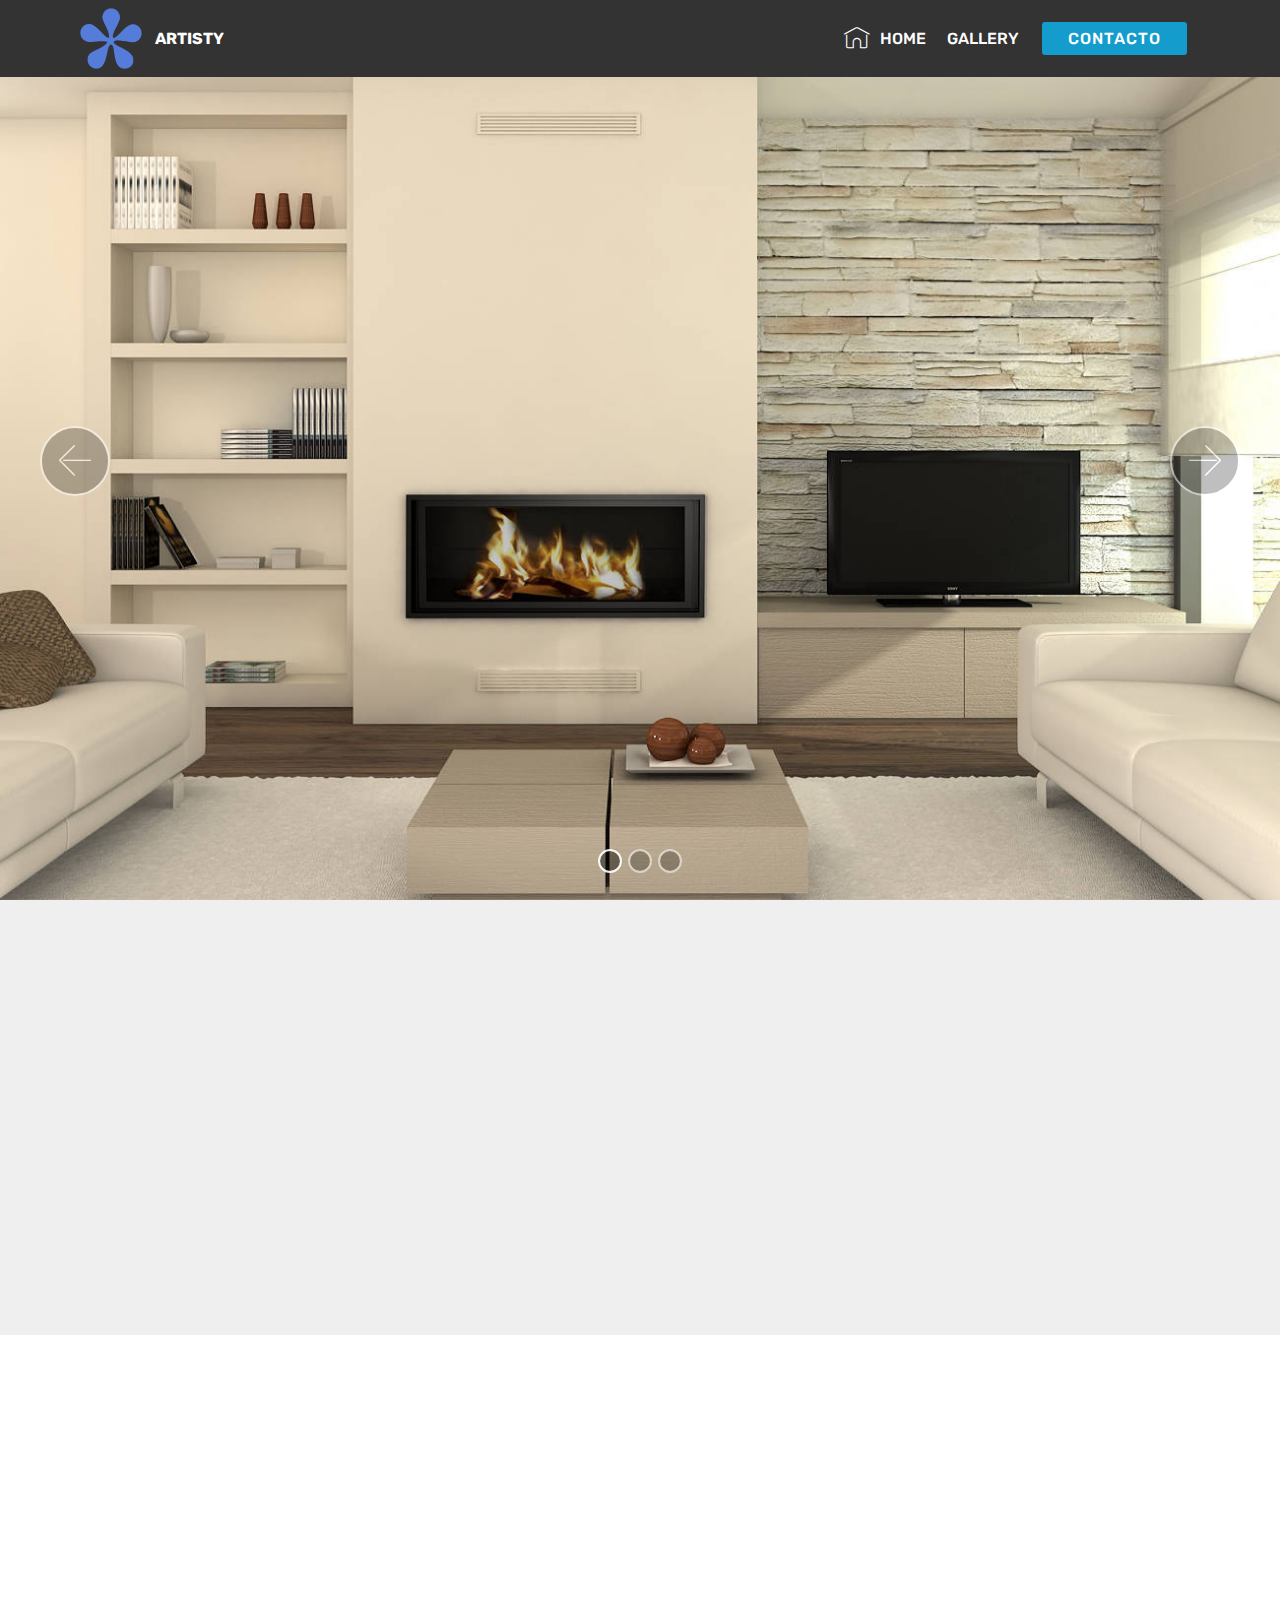
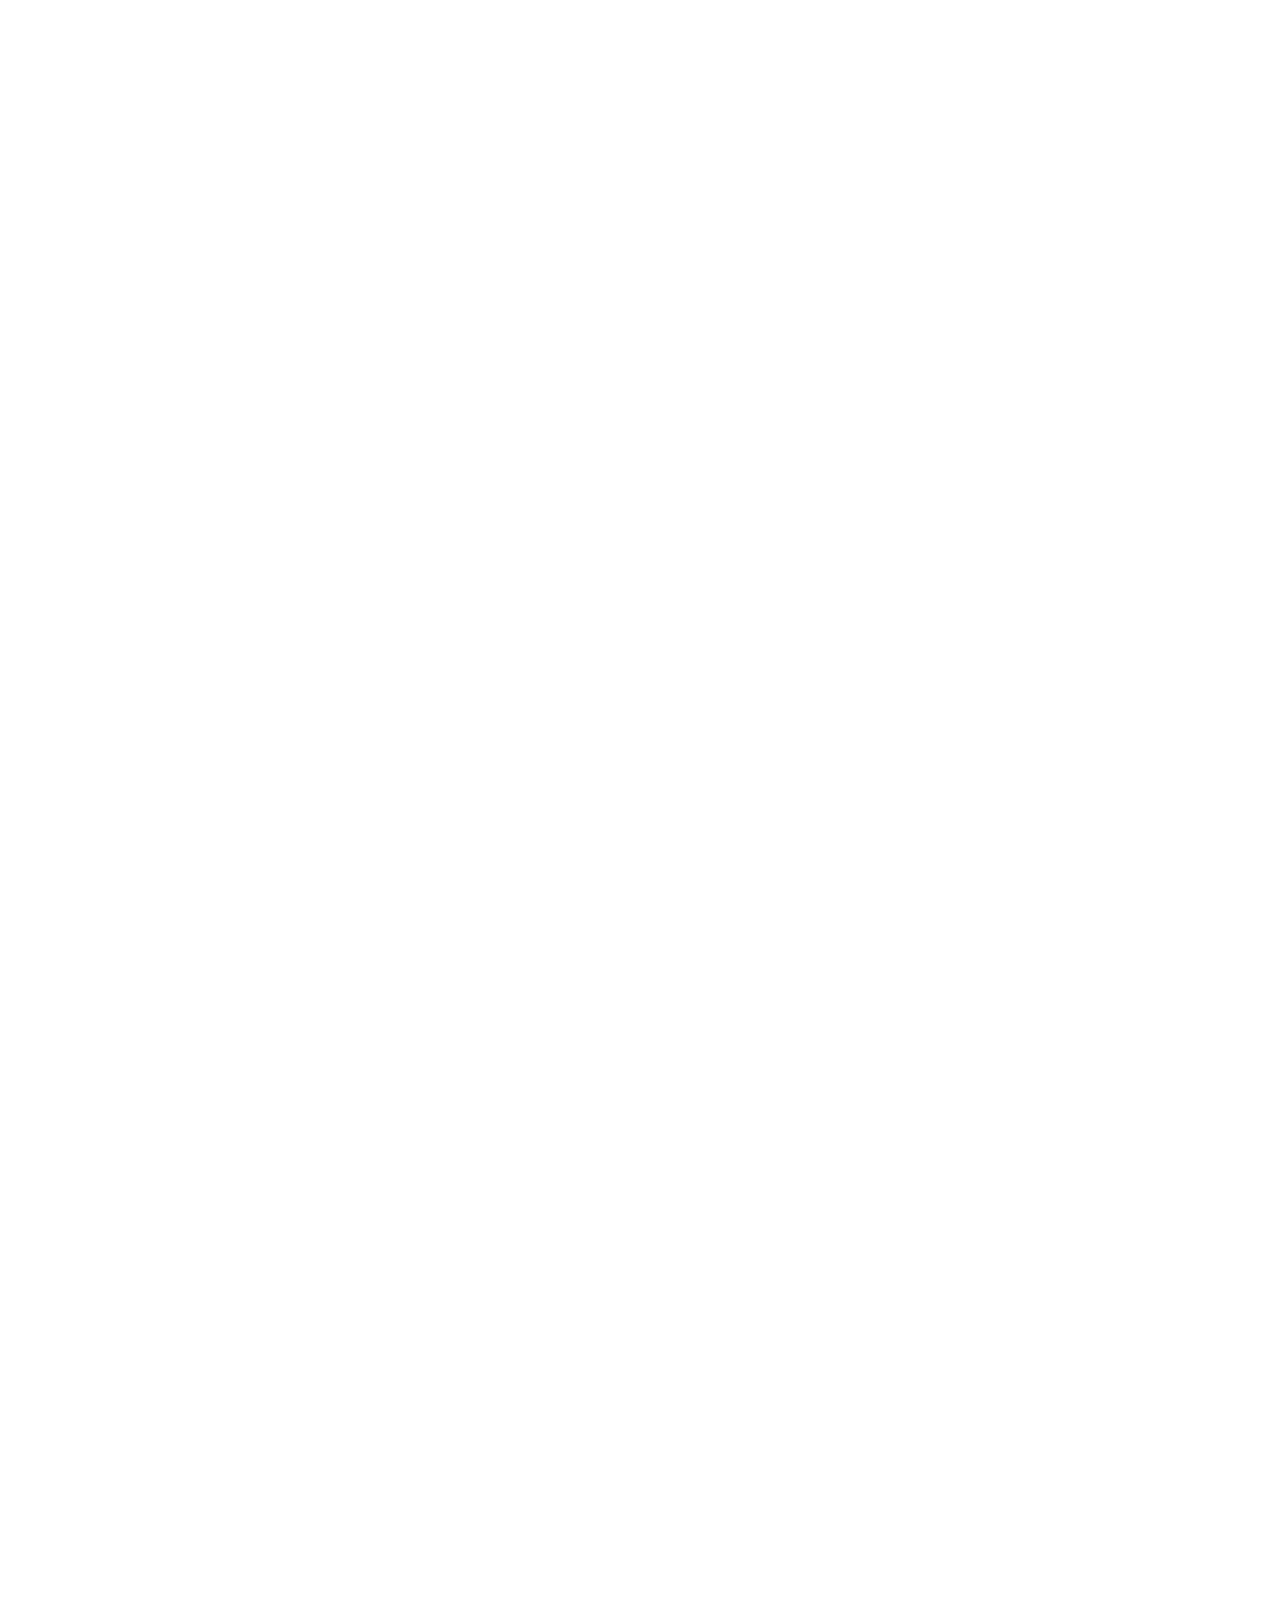
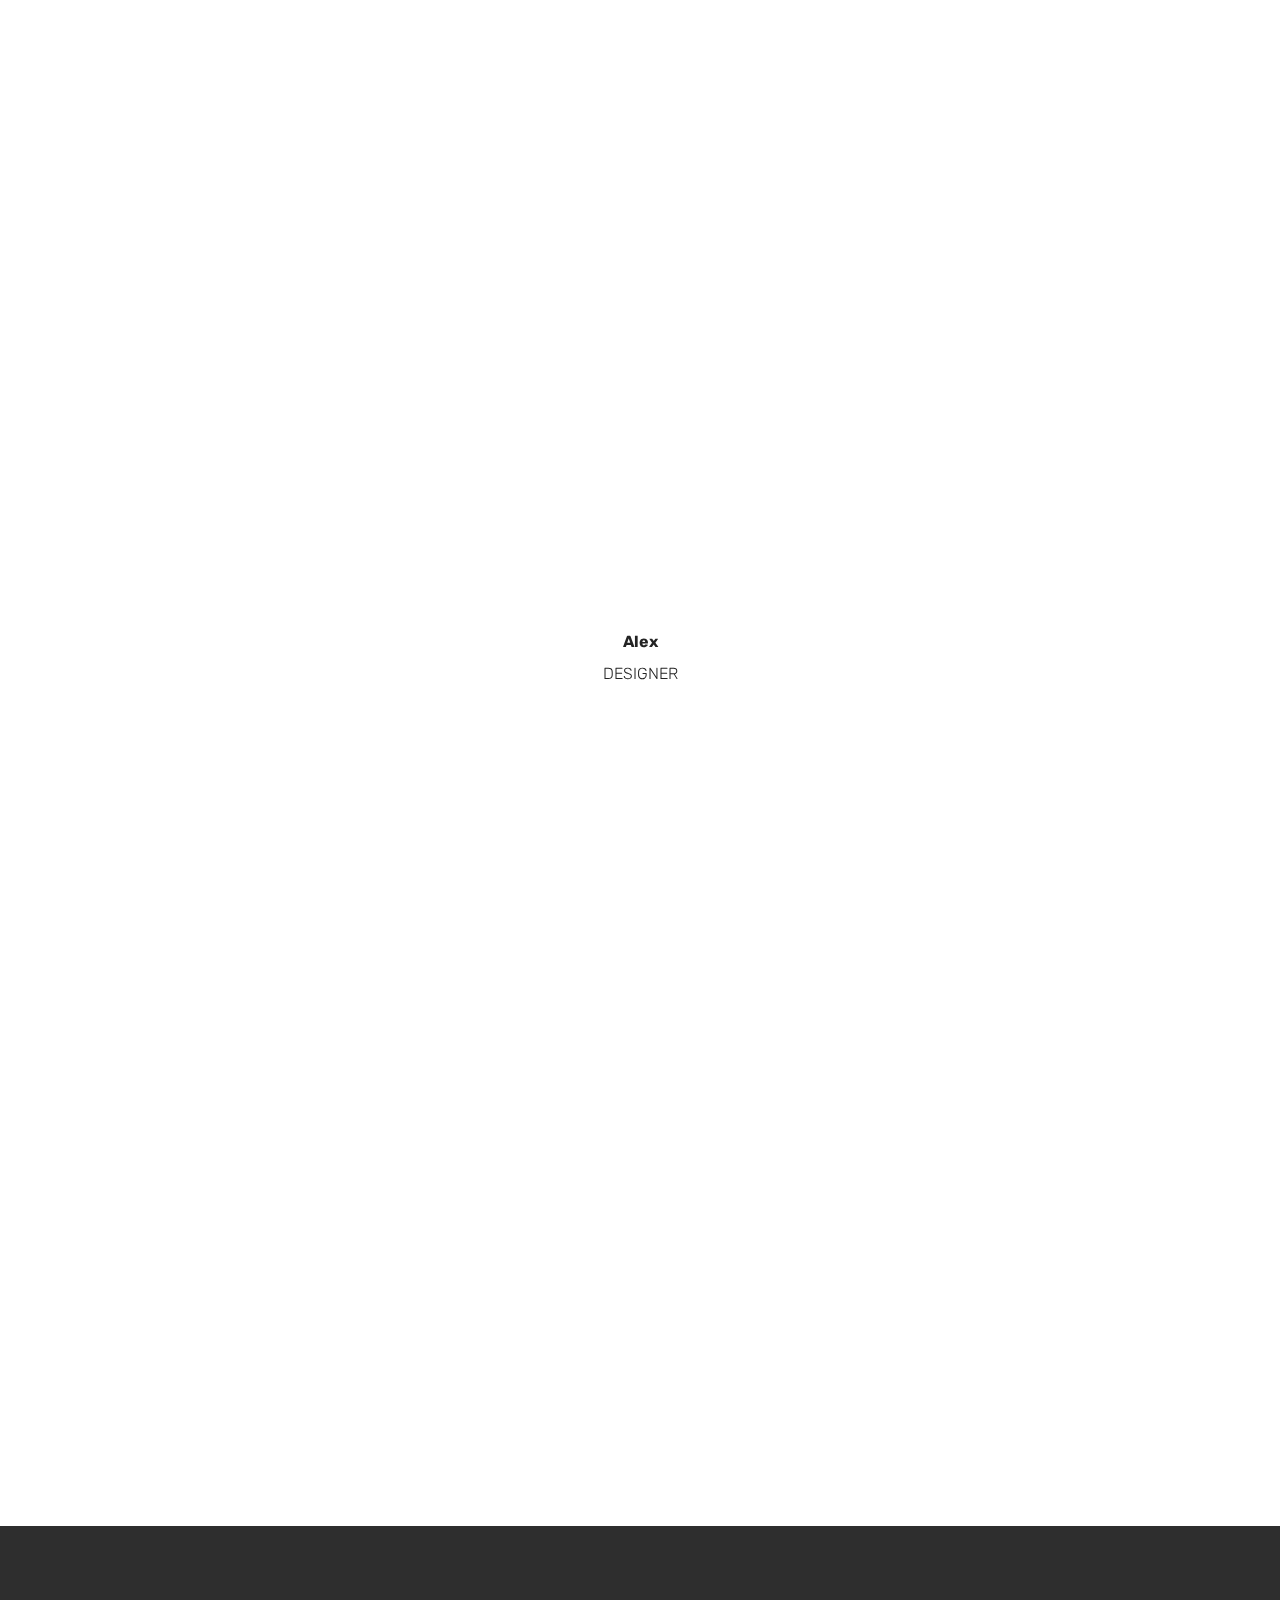
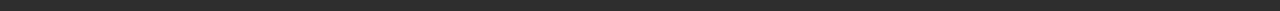
<file: index.html>
<!DOCTYPE html>
<html  >
<head>
  <!-- Site made with Mobirise Website Builder v4.9.7, https://mobirise.com -->
  <meta charset="UTF-8">
  <meta http-equiv="X-UA-Compatible" content="IE=edge">
  <meta name="generator" content="Mobirise v4.9.7, mobirise.com">
  <meta name="viewport" content="width=device-width, initial-scale=1, minimum-scale=1">
  <link rel="shortcut icon" href="assets/images/logo-artisty-122x119.png" type="image/x-icon">
  <meta name="description" content="">
  
  <title>ARTISTY</title>
  <link rel="stylesheet" href="assets/web/assets/mobirise-icons/mobirise-icons.css">
  <link rel="stylesheet" href="assets/tether/tether.min.css">
  <link rel="stylesheet" href="assets/bootstrap/css/bootstrap.min.css">
  <link rel="stylesheet" href="assets/bootstrap/css/bootstrap-grid.min.css">
  <link rel="stylesheet" href="assets/bootstrap/css/bootstrap-reboot.min.css">
  <link rel="stylesheet" href="assets/animatecss/animate.min.css">
  <link rel="stylesheet" href="assets/dropdown/css/style.css">
  <link rel="stylesheet" href="assets/theme/css/style.css">
  <link rel="stylesheet" href="assets/mobirise/css/mbr-additional.css" type="text/css">
  
  
  
</head>
<body>
  <section class="menu cid-rnaCcuMLem" once="menu" id="menu1-9">

    

    <nav class="navbar navbar-expand beta-menu navbar-dropdown align-items-center navbar-fixed-top navbar-toggleable-sm">
        <button class="navbar-toggler navbar-toggler-right" type="button" data-toggle="collapse" data-target="#navbarSupportedContent" aria-controls="navbarSupportedContent" aria-expanded="false" aria-label="Toggle navigation">
            <div class="hamburger">
                <span></span>
                <span></span>
                <span></span>
                <span></span>
            </div>
        </button>
        <div class="menu-logo">
            <div class="navbar-brand">
                <span class="navbar-logo">
                    <a href="index.html">
                         <img src="assets/images/logo-artisty-122x119.png" alt="Mobirise" title="" style="height: 3.8rem;">
                    </a>
                </span>
                <span class="navbar-caption-wrap"><a class="navbar-caption text-white display-4" href="index.html">
                        ARTISTY</a></span>
            </div>
        </div>
        <div class="collapse navbar-collapse" id="navbarSupportedContent">
            <ul class="navbar-nav nav-dropdown" data-app-modern-menu="true"><li class="nav-item">
                    <a class="nav-link link text-white display-4" href="index.html">
                        <span class="mbri-home mbr-iconfont mbr-iconfont-btn"></span>
                        HOME</a>
                </li>
                <li class="nav-item">
                    <a class="nav-link link text-white display-4" href="page1.html">
                        
                        GALLERY</a>
                </li></ul>
            <div class="navbar-buttons mbr-section-btn"><a class="btn btn-sm btn-primary display-4" href="index.html#form1-r">
                    
                    CONTACTO</a></div>
        </div>
    </nav>
</section>

<section class="engine"><a href="https://mobirise.info/n">simple website templates</a></section><section class="carousel slide cid-rnaHxyfBcE" data-interval="false" id="slider1-d">

    

    <div class="full-screen"><div class="mbr-slider slide carousel" data-pause="true" data-keyboard="false" data-ride="carousel" data-interval="4000"><ol class="carousel-indicators"><li data-app-prevent-settings="" data-target="#slider1-d" class=" active" data-slide-to="0"></li><li data-app-prevent-settings="" data-target="#slider1-d" data-slide-to="1"></li><li data-app-prevent-settings="" data-target="#slider1-d" data-slide-to="2"></li></ol><div class="carousel-inner" role="listbox"><div class="carousel-item slider-fullscreen-image active" data-bg-video-slide="false" style="background-image: url(assets/images/chimeneas-barcelona-chimeneas-pio21-1300x1100.jpg);"><div class="container container-slide"><div class="image_wrapper"><img src="assets/images/chimeneas-barcelona-chimeneas-pio21-1300x1100.jpg"><div class="carousel-caption justify-content-center"><div class="col-10 align-center"></div></div></div></div></div><div class="carousel-item slider-fullscreen-image" data-bg-video-slide="false" style="background-image: url(assets/images/sofa-de-color-gris-para-el-salon-1-xxxx80-1800x1183.jpg);"><div class="container container-slide"><div class="image_wrapper"><img src="assets/images/sofa-de-color-gris-para-el-salon-1-xxxx80-1800x1183.jpg"><div class="carousel-caption justify-content-center"><div class="col-10 align-center"></div></div></div></div></div><div class="carousel-item slider-fullscreen-image" data-bg-video-slide="false" style="background-image: url(assets/images/couch-1835923-1920-1-1920x1152.jpg);"><div class="container container-slide"><div class="image_wrapper"><img src="assets/images/couch-1835923-1920-1-1920x1152.jpg"><div class="carousel-caption justify-content-center"><div class="col-10 align-center"></div></div></div></div></div></div><a data-app-prevent-settings="" class="carousel-control carousel-control-prev" role="button" data-slide="prev" href="#slider1-d"><span aria-hidden="true" class="mbri-left mbr-iconfont"></span><span class="sr-only">Previous</span></a><a data-app-prevent-settings="" class="carousel-control carousel-control-next" role="button" data-slide="next" href="#slider1-d"><span aria-hidden="true" class="mbri-right mbr-iconfont"></span><span class="sr-only">Next</span></a></div></div>

</section>

<section class="header1 cid-rnaM8jbDwI" id="header16-e">

    

    

    <div class="container">
        <div class="row justify-content-md-center">
            <div class="col-md-10 align-center">
                <h1 class="mbr-section-title mbr-bold pb-3 mbr-fonts-style display-2">
                    POSTERS 30x40 cm.</h1>
                
                <p class="mbr-text pb-3 mbr-fonts-style display-5">
                    Full width intro with adjustable height, background image and a color overlay. Click any text to edit or style it.
                </p>
                <div class="mbr-section-btn"><a class="btn btn-md btn-black-outline display-4" href="index.html">LEARN MORE</a></div>
            </div>
        </div>
    </div>

</section>

<section class="features3 cid-rnbMYOqUmL" id="features3-15">

    

    
    <div class="container">
        <div class="media-container-row">
            <div class="card p-3 col-12 col-md-6 col-lg-4">
                <div class="card-wrapper">
                    <div class="card-img">
                        <a href="https://2.bp.blogspot.com/-TIMnz8mhAEo/XK8ZeHH8LLI/AAAAAAAAAAM/qOa3FDIPz0ozYC8ix27kS3-fsdWC4StIgCLcBGAs/s1600/info.png"><img src="assets/images/11-676x891.jpg" alt="Artisty" title=""></a>
                    </div>
                    <div class="card-box">
                        <h4 class="card-title mbr-fonts-style display-7">
                            Abstract - 31</h4>
                        <p class="mbr-text mbr-fonts-style display-7">Poster 30x40 cm.<br>Marco no incluido.<br>9,95 €
                        </p>
                    </div>
                    <div class="mbr-section-btn text-center"><a href="page2.html" class="btn btn-primary display-4">
                            COMPRAR</a></div>
                </div>
            </div>

            <div class="card p-3 col-12 col-md-6 col-lg-4">
                <div class="card-wrapper">
                    <div class="card-img">
                        <a href="https://2.bp.blogspot.com/-TIMnz8mhAEo/XK8ZeHH8LLI/AAAAAAAAAAM/qOa3FDIPz0ozYC8ix27kS3-fsdWC4StIgCLcBGAs/s1600/info.png"><img src="assets/images/9-676x891.jpg" alt="Artisty" title=""></a>
                    </div>
                    <div class="card-box">
                        <h4 class="card-title mbr-fonts-style display-7">Abstract - 29</h4>
                        <p class="mbr-text mbr-fonts-style display-7">Poster 30x40 cm.
<br>Marco no incluido.
<br>9,95 €</p>
                    </div>
                    <div class="mbr-section-btn text-center"><a href="page2.html" class="btn btn-primary display-4">
                            COMPRAR</a></div>
                </div>
            </div>

            <div class="card p-3 col-12 col-md-6 col-lg-4">
                <div class="card-wrapper">
                    <div class="card-img">
                        <a href="https://2.bp.blogspot.com/-TIMnz8mhAEo/XK8ZeHH8LLI/AAAAAAAAAAM/qOa3FDIPz0ozYC8ix27kS3-fsdWC4StIgCLcBGAs/s1600/info.png"><img src="assets/images/1-676x891.jpg" alt="Artisty" title=""></a>
                    </div>
                    <div class="card-box">
                        <h4 class="card-title mbr-fonts-style display-7">Abstract - 21</h4>
                        <p class="mbr-text mbr-fonts-style display-7">Poster 30x40 cm.
<br>Marco no incluido.
<br>9,95 €</p>
                    </div>
                    <div class="mbr-section-btn text-center"><a href="page2.html" class="btn btn-primary display-4">
                            COMPRAR</a></div>
                </div>
            </div>

            
        </div>
    </div>
</section>

<section class="cid-rnaVMkfUZ2" id="content15-m">
    
    <div class="container">
            <div class="media-container-row" style="width: 90%;">
                <div class="img-item item1" style="width: 105%;">
                    <div class="img-cont">
                        <div class="mbr-overlay" style="opacity: 0; background-color: rgb(35, 35, 35);"></div>
                        <img src="assets/images/lmt-2029c-2-512x379.jpg" alt="" title="">
                        <div class="img-caption">
                            <p class="mbr-fonts-style align-left mbr-white display-5">
                                Responsive
                            </p>
                        </div>
                    </div>

                </div>
                <div class="img-item">
                    <div class="img-cont">
                        <div class="mbr-overlay" style="opacity: 0; background-color: rgb(35, 35, 35);"></div>
                        <img src="assets/images/plank-sofa-more-with-less-design-magazine-product-1-888x666.jpg" alt="" title="">
                        <div class="img-caption">
                            <p class="mbr-fonts-style align-left mbr-white display-5">
                                Mobile friendly
                            </p>
                        </div>
                    </div>
                </div>
            </div>
    </div>
</section>

<section class="cid-rnaWFpf6rc" id="image1-n">

    

    <figure class="mbr-figure container">
        <div class="image-block" style="width: 90%;">
            <img src="assets/images/muebles-de-salon-modernos-1-1200x764.jpg" width="1400" alt="Mobirise" title="">
            <figcaption class="mbr-figure-caption mbr-figure-caption-over">
                <div class="container pb-5 mbr-white align-center mbr-fonts-style display-5">
                    Create awesome websites!
                </div>
            </figcaption>
        </div>
    </figure>
</section>

<section class="carousel slide testimonials-slider cid-rnaYlNnGVo" data-interval="false" id="testimonials-slider1-p">
    
    

    

    <div class="container text-center">
        <h2 class="pb-5 mbr-fonts-style display-2">
            WHAT OUR FANTASTIC USERS SAY
        </h2>

        <div class="carousel slide" role="listbox" data-pause="true" data-keyboard="false" data-ride="carousel" data-interval="5000">
            <div class="carousel-inner">
                
                
            <div class="carousel-item">
                    <div class="user col-md-8">
                        <div class="user_image">
                            <img src="assets/images/face3.jpg">
                        </div>
                        <div class="user_text pb-3">
                            <p class="mbr-fonts-style display-7">
                                Lorem ipsum dolor sit amet, consectetur adipisicing elit. Vitae nostrum, quos voluptas fugiat blanditiis, temporibus expedita cumque doloribus ea, officiis consequuntur repellat minus ad veritatis? Facere similique accusamus, accusantium sunt!
                            </p>
                        </div>
                        <div class="user_name mbr-bold pb-2 mbr-fonts-style display-7">
                            Alex
                        </div>
                        <div class="user_desk mbr-light mbr-fonts-style display-7">
                            DESIGNER
                        </div>
                    </div>
                </div><div class="carousel-item">
                    <div class="user col-md-8">
                        <div class="user_image">
                            <img src="assets/images/face2.jpg">
                        </div>
                        <div class="user_text pb-3">
                            <p class="mbr-fonts-style display-7">
                                Lorem ipsum dolor sit amet, consectetur adipisicing elit. Vitae nostrum, quos voluptas fugiat blanditiis, temporibus expedita cumque doloribus ea, officiis consequuntur repellat minus ad veritatis? Facere similique accusamus, accusantium sunt!
                            </p>
                        </div>
                        <div class="user_name mbr-bold pb-2 mbr-fonts-style display-7">
                            Linda
                        </div>
                        <div class="user_desk mbr-light mbr-fonts-style display-7">
                            DEVELOPER
                        </div>
                    </div>
                </div></div>

            <div class="carousel-controls">
                <a class="carousel-control-prev" role="button" data-slide="prev">
                  <span aria-hidden="true" class="mbri-arrow-prev mbr-iconfont"></span>
                  <span class="sr-only">Previous</span>
                </a>
                
                <a class="carousel-control-next" role="button" data-slide="next">
                  <span aria-hidden="true" class="mbri-arrow-next mbr-iconfont"></span>
                  <span class="sr-only">Next</span>
                </a>
            </div>
        </div>
    </div>
</section>

<section class="mbr-section form1 cid-rnbmnQB8fM" id="form1-r">

    

    
    <div class="container">
        <div class="row justify-content-center">
            <div class="title col-12 col-lg-8">
                <h2 class="mbr-section-title align-center pb-3 mbr-fonts-style display-2">
                    CONTACT FORM
                </h2>
                <h3 class="mbr-section-subtitle align-center mbr-light pb-3 mbr-fonts-style display-5">
                    Easily add subscribe and contact forms without any server-side integration.
                </h3>
            </div>
        </div>
    </div>
    <div class="container">
        <div class="row justify-content-center">
            <div class="media-container-column col-lg-8" data-form-type="formoid">
                <!---Formbuilder Form--->
                <form action="https://mobirise.com/" method="POST" class="mbr-form form-with-styler" data-form-title="Mobirise Form"><input type="hidden" name="email" data-form-email="true" value="aqnS+IL5GeuDLZD7ml/LNUlny4n3JP9Hl6vunLBNFIk3Xopvp3kLf+q51JNJgKdNV6ghZrvJ4+1NAuNosrea1jW6EyTT9mtZ3ecC2KfpHKsHIu0ylq/3825g064uUf0n">
                    <div class="row row-sm-offset">
                        <div hidden="hidden" data-form-alert="" class="alert alert-success col-12">Thanks for filling out the form!</div>
                        <div hidden="hidden" data-form-alert-danger="" class="alert alert-danger col-12">
                        </div>
                    </div>
                    <div class="dragArea row row-sm-offset">
                        <div class="col-md-4  form-group" data-for="name">
                            <label for="name-form1-r" class="form-control-label mbr-fonts-style display-7">Name</label>
                            <input type="text" name="name" data-form-field="Name" required="required" class="form-control display-7" id="name-form1-r">
                        </div>
                        <div class="col-md-4  form-group" data-for="email">
                            <label for="email-form1-r" class="form-control-label mbr-fonts-style display-7">Email</label>
                            <input type="email" name="email" data-form-field="Email" required="required" class="form-control display-7" id="email-form1-r">
                        </div>
                        
                        <div data-for="message" class="col-md-12 form-group">
                            <label for="message-form1-r" class="form-control-label mbr-fonts-style display-7">Message</label>
                            <textarea name="message" data-form-field="Message" class="form-control display-7" id="message-form1-r"></textarea>
                        </div>
                        <div class="col-md-12 input-group-btn align-center">
                            <button type="submit" class="btn btn-primary btn-form display-4">SEND FORM</button>
                        </div>
                    </div>
                </form><!---Formbuilder Form--->
            </div>
        </div>
    </div>
</section>

<section once="footers" class="cid-rnaZkLpNKI" id="footer6-q">

    

    

    <div class="container">
        <div class="media-container-row align-center mbr-white">
            <div class="col-12">
                <p class="mbr-text mb-0 mbr-fonts-style display-7">
                    © ARTISTY - 2019</p>
            </div>
        </div>
    </div>
</section>


  <script src="assets/web/assets/jquery/jquery.min.js"></script>
  <script src="assets/tether/tether.min.js"></script>
  <script src="assets/popper/popper.min.js"></script>
  <script src="assets/bootstrap/js/bootstrap.min.js"></script>
  <script src="assets/ytplayer/jquery.mb.ytplayer.min.js"></script>
  <script src="assets/vimeoplayer/jquery.mb.vimeo_player.js"></script>
  <script src="assets/smoothscroll/smooth-scroll.js"></script>
  <script src="assets/viewportchecker/jquery.viewportchecker.js"></script>
  <script src="assets/dropdown/js/script.min.js"></script>
  <script src="assets/touchswipe/jquery.touch-swipe.min.js"></script>
  <script src="assets/mbr-testimonials-slider/mbr-testimonials-slider.js"></script>
  <script src="assets/bootstrapcarouselswipe/bootstrap-carousel-swipe.js"></script>
  <script src="assets/theme/js/script.js"></script>
  <script src="assets/formoid/formoid.min.js"></script>
  <script src="assets/slidervideo/script.js"></script>
  
  
  <input name="animation" type="hidden">
   <div id="scrollToTop" class="scrollToTop mbr-arrow-up"><a style="text-align: center;"><i class="mbr-arrow-up-icon mbr-arrow-up-icon-cm cm-icon cm-icon-smallarrow-up"></i></a></div>
  </body>
</html>
</file>
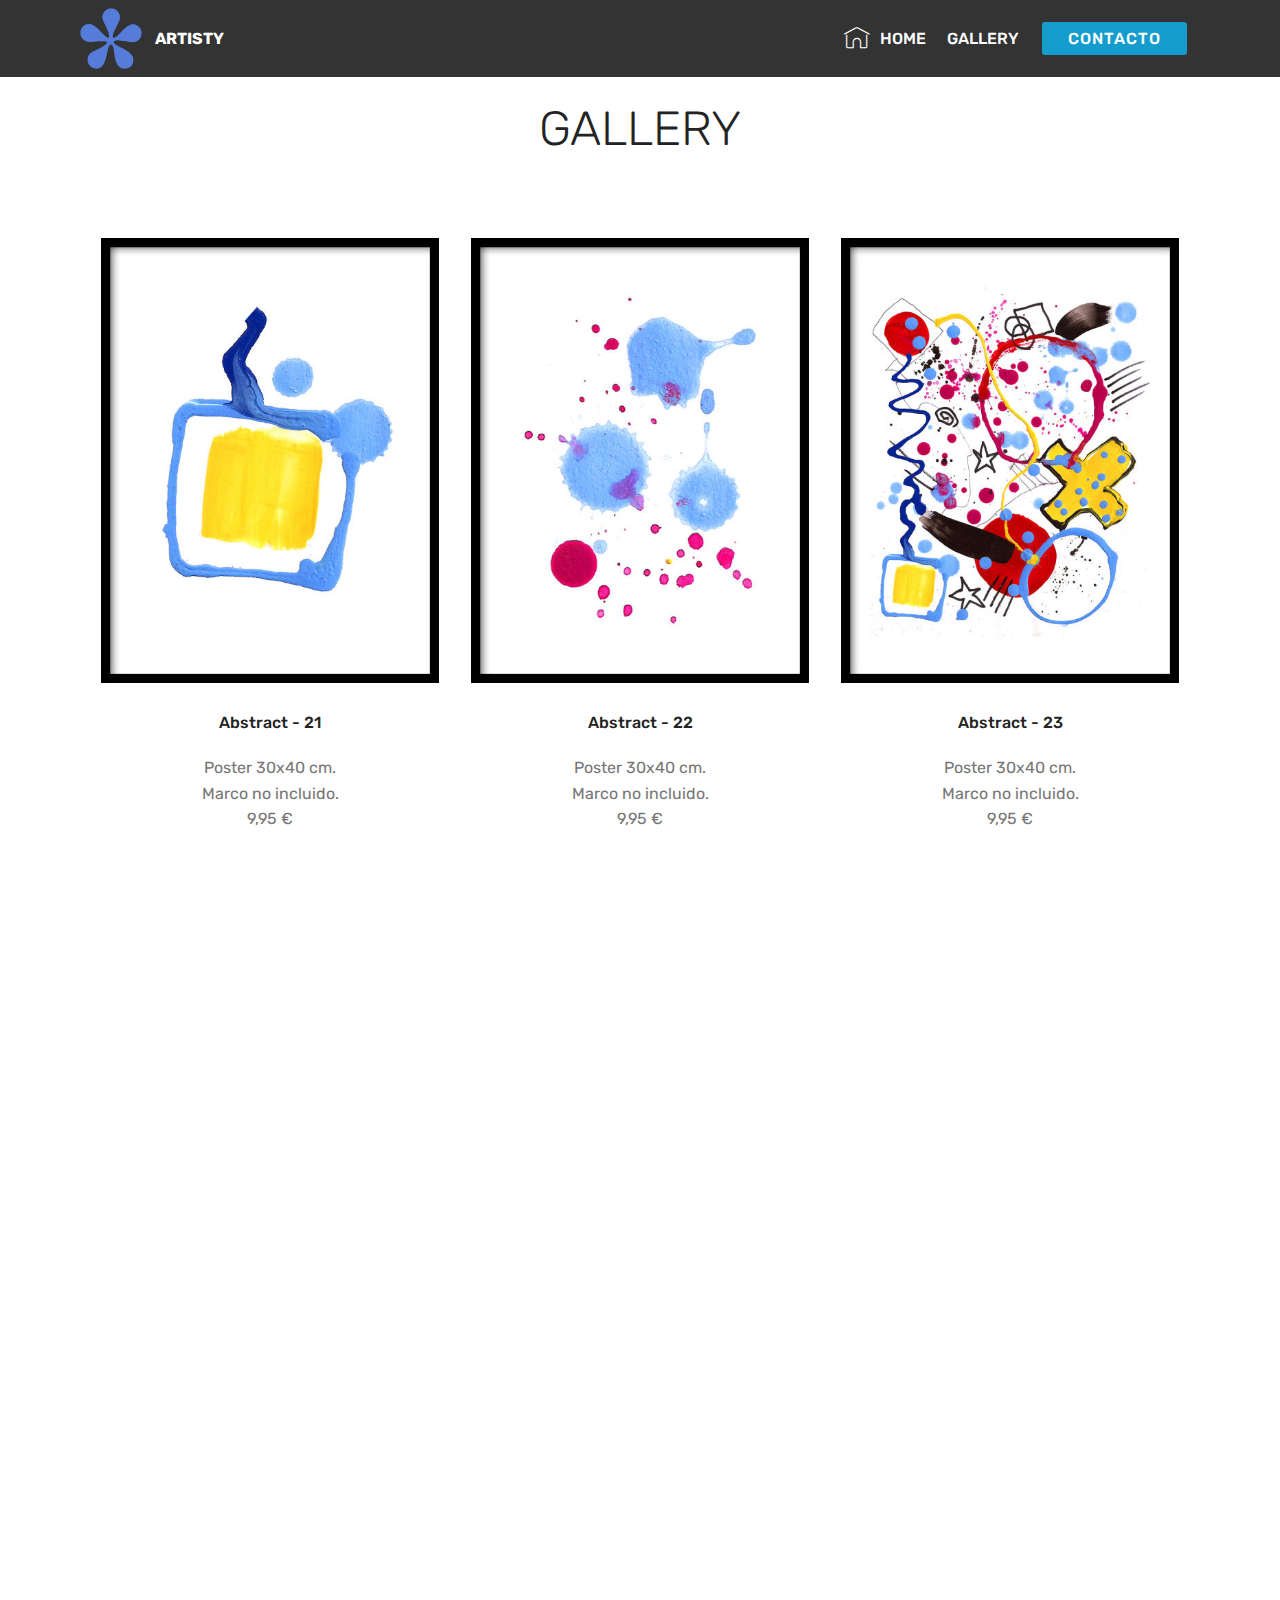
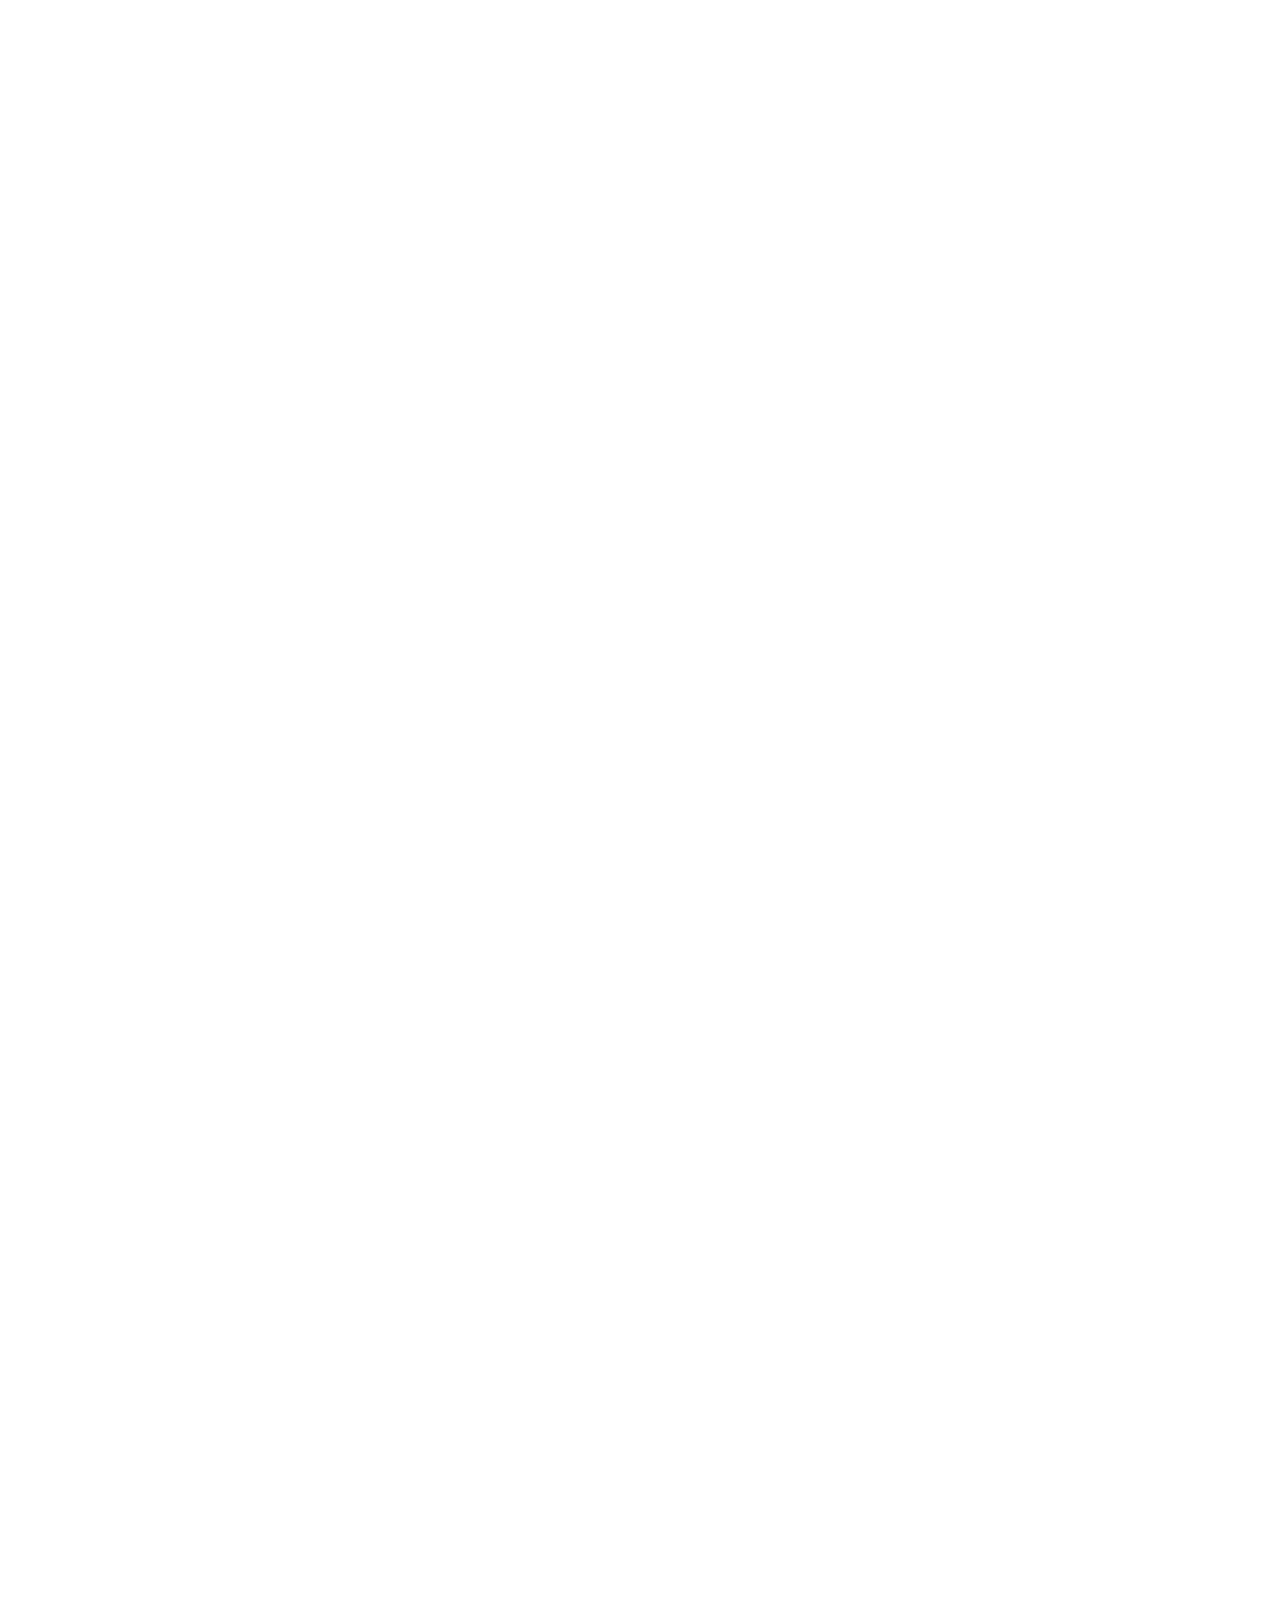
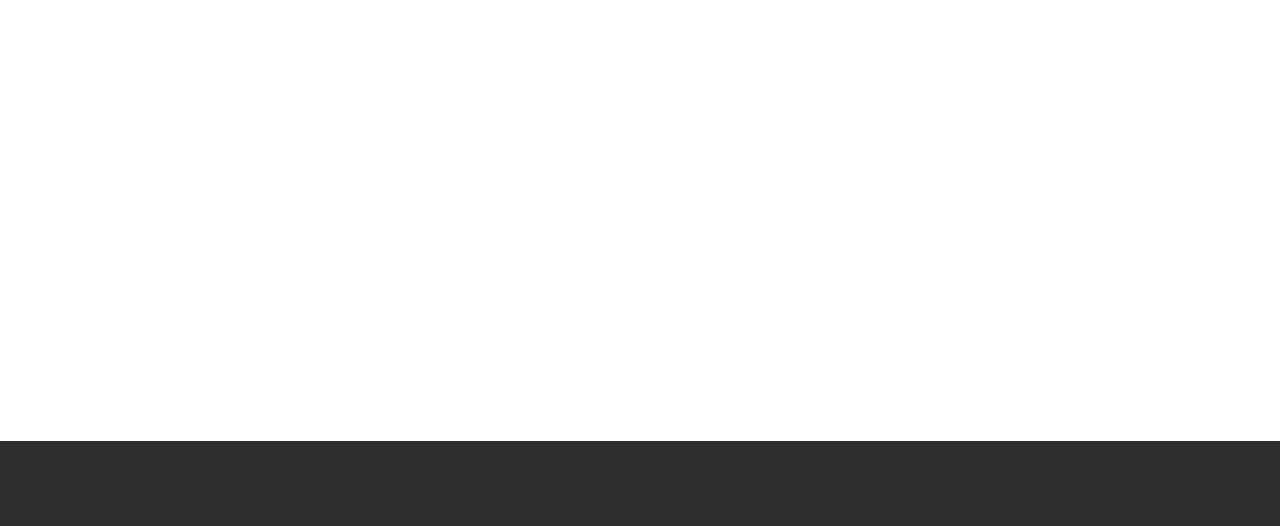
<file: page1.html>
<!DOCTYPE html>
<html  >
<head>
  <!-- Site made with Mobirise Website Builder v4.9.7, https://mobirise.com -->
  <meta charset="UTF-8">
  <meta http-equiv="X-UA-Compatible" content="IE=edge">
  <meta name="generator" content="Mobirise v4.9.7, mobirise.com">
  <meta name="viewport" content="width=device-width, initial-scale=1, minimum-scale=1">
  <link rel="shortcut icon" href="assets/images/logo-artisty-122x119.png" type="image/x-icon">
  <meta name="description" content="">
  
  <title>GALLERY</title>
  <link rel="stylesheet" href="assets/web/assets/mobirise-icons/mobirise-icons.css">
  <link rel="stylesheet" href="assets/tether/tether.min.css">
  <link rel="stylesheet" href="assets/bootstrap/css/bootstrap.min.css">
  <link rel="stylesheet" href="assets/bootstrap/css/bootstrap-grid.min.css">
  <link rel="stylesheet" href="assets/bootstrap/css/bootstrap-reboot.min.css">
  <link rel="stylesheet" href="assets/dropdown/css/style.css">
  <link rel="stylesheet" href="assets/animatecss/animate.min.css">
  <link rel="stylesheet" href="assets/theme/css/style.css">
  <link rel="stylesheet" href="assets/mobirise/css/mbr-additional.css" type="text/css">
  
  
  
</head>
<body>
  <section class="menu cid-rnaCcuMLem" once="menu" id="menu1-9">

    

    <nav class="navbar navbar-expand beta-menu navbar-dropdown align-items-center navbar-fixed-top navbar-toggleable-sm">
        <button class="navbar-toggler navbar-toggler-right" type="button" data-toggle="collapse" data-target="#navbarSupportedContent" aria-controls="navbarSupportedContent" aria-expanded="false" aria-label="Toggle navigation">
            <div class="hamburger">
                <span></span>
                <span></span>
                <span></span>
                <span></span>
            </div>
        </button>
        <div class="menu-logo">
            <div class="navbar-brand">
                <span class="navbar-logo">
                    <a href="index.html">
                         <img src="assets/images/logo-artisty-122x119.png" alt="Mobirise" title="" style="height: 3.8rem;">
                    </a>
                </span>
                <span class="navbar-caption-wrap"><a class="navbar-caption text-white display-4" href="index.html">
                        ARTISTY</a></span>
            </div>
        </div>
        <div class="collapse navbar-collapse" id="navbarSupportedContent">
            <ul class="navbar-nav nav-dropdown" data-app-modern-menu="true"><li class="nav-item">
                    <a class="nav-link link text-white display-4" href="index.html">
                        <span class="mbri-home mbr-iconfont mbr-iconfont-btn"></span>
                        HOME</a>
                </li>
                <li class="nav-item">
                    <a class="nav-link link text-white display-4" href="page1.html">
                        
                        GALLERY</a>
                </li></ul>
            <div class="navbar-buttons mbr-section-btn"><a class="btn btn-sm btn-primary display-4" href="index.html#form1-r">
                    
                    CONTACTO</a></div>
        </div>
    </nav>
</section>

<section class="engine"><a href="https://mobirise.info/h">create a web page for free</a></section><section class="mbr-section content4 cid-rnbBTzmbEx" id="content4-y">

    

    <div class="container">
        <div class="media-container-row">
            <div class="title col-12 col-md-8">
                <h2 class="align-center pb-3 mbr-fonts-style display-2">
                    GALLERY</h2>
                
                
            </div>
        </div>
    </div>
</section>

<section class="features3 cid-rnbx5lIe5Z" id="features3-x">

    

    
    <div class="container">
        <div class="media-container-row">
            <div class="card p-3 col-12 col-md-6 col-lg-4">
                <div class="card-wrapper">
                    <div class="card-img">
                        <img src="assets/images/1-492x648.jpg" alt="Mobirise" title="">
                    </div>
                    <div class="card-box">
                        <h4 class="card-title mbr-fonts-style display-7">
                            Abstract - 21</h4>
                        <p class="mbr-text mbr-fonts-style display-7">Poster 30x40 cm.<br>Marco no incluido.<br>9,95 €
                        </p>
                    </div>
                    <div class="mbr-section-btn text-center"><a href="page2.html" class="btn btn-primary display-4">
                            COMPRAR</a></div>
                </div>
            </div>

            <div class="card p-3 col-12 col-md-6 col-lg-4">
                <div class="card-wrapper">
                    <div class="card-img">
                        <img src="assets/images/2-492x648.jpg" alt="Mobirise" title="">
                    </div>
                    <div class="card-box">
                        <h4 class="card-title mbr-fonts-style display-7">Abstract - 22</h4>
                        <p class="mbr-text mbr-fonts-style display-7">Poster 30x40 cm.
<br>Marco no incluido.
<br>9,95 €</p>
                    </div>
                    <div class="mbr-section-btn text-center"><a href="page2.html" class="btn btn-primary display-4">
                            COMPRAR</a></div>
                </div>
            </div>

            <div class="card p-3 col-12 col-md-6 col-lg-4">
                <div class="card-wrapper">
                    <div class="card-img">
                        <img src="assets/images/3-492x648.jpg" alt="Mobirise" title="">
                    </div>
                    <div class="card-box">
                        <h4 class="card-title mbr-fonts-style display-7">Abstract - 23</h4>
                        <p class="mbr-text mbr-fonts-style display-7">Poster 30x40 cm.
<br>Marco no incluido.
<br>9,95 €</p>
                    </div>
                    <div class="mbr-section-btn text-center"><a href="page2.html" class="btn btn-primary display-4">
                            COMPRAR</a></div>
                </div>
            </div>

            
        </div>
    </div>
</section>

<section class="features3 cid-rnbGfbnDyk" id="features3-12">

    

    
    <div class="container">
        <div class="media-container-row">
            <div class="card p-3 col-12 col-md-6 col-lg-4">
                <div class="card-wrapper">
                    <div class="card-img">
                        <img src="assets/images/4-676x891.jpg" alt="Mobirise" title="">
                    </div>
                    <div class="card-box">
                        <h4 class="card-title mbr-fonts-style display-7">
                            Abstract - 24</h4>
                        <p class="mbr-text mbr-fonts-style display-7">Poster 30x40 cm.<br>Marco no incluido.<br>9,95 €
                        </p>
                    </div>
                    <div class="mbr-section-btn text-center"><a href="page2.html" class="btn btn-primary display-4">
                            COMPRAR</a></div>
                </div>
            </div>

            <div class="card p-3 col-12 col-md-6 col-lg-4">
                <div class="card-wrapper">
                    <div class="card-img">
                        <img src="assets/images/5-676x891.jpg" alt="Mobirise" title="">
                    </div>
                    <div class="card-box">
                        <h4 class="card-title mbr-fonts-style display-7">Mujer - 25</h4>
                        <p class="mbr-text mbr-fonts-style display-7">Poster 30x40 cm.
<br>Marco no incluido.
<br>9,95 €</p>
                    </div>
                    <div class="mbr-section-btn text-center"><a href="page2.html" class="btn btn-primary display-4">
                            COMPRAR</a></div>
                </div>
            </div>

            <div class="card p-3 col-12 col-md-6 col-lg-4">
                <div class="card-wrapper">
                    <div class="card-img">
                        <img src="assets/images/6-676x891.jpg" alt="Mobirise" title="">
                    </div>
                    <div class="card-box">
                        <h4 class="card-title mbr-fonts-style display-7">Abstract - 26</h4>
                        <p class="mbr-text mbr-fonts-style display-7">Poster 30x40 cm.
<br>Marco no incluido.
<br>9,95 €</p>
                    </div>
                    <div class="mbr-section-btn text-center"><a href="page2.html" class="btn btn-primary display-4">
                            COMPRAR</a></div>
                </div>
            </div>

            
        </div>
    </div>
</section>

<section class="features3 cid-rnbGGmRhgt" id="features3-13">

    

    
    <div class="container">
        <div class="media-container-row">
            <div class="card p-3 col-12 col-md-6 col-lg-4">
                <div class="card-wrapper">
                    <div class="card-img">
                        <img src="assets/images/7-676x891.jpg" alt="Mobirise" title="">
                    </div>
                    <div class="card-box">
                        <h4 class="card-title mbr-fonts-style display-7">
                            Abstract - 27</h4>
                        <p class="mbr-text mbr-fonts-style display-7">Poster 30x40 cm.<br>Marco no incluido.<br>9,95 €
                        </p>
                    </div>
                    <div class="mbr-section-btn text-center"><a href="page2.html" class="btn btn-primary display-4">
                            COMPRAR</a></div>
                </div>
            </div>

            <div class="card p-3 col-12 col-md-6 col-lg-4">
                <div class="card-wrapper">
                    <div class="card-img">
                        <img src="assets/images/8-1-676x891.jpg" alt="Mobirise" title="">
                    </div>
                    <div class="card-box">
                        <h4 class="card-title mbr-fonts-style display-7">Abstract - 28</h4>
                        <p class="mbr-text mbr-fonts-style display-7">Poster 30x40 cm.
<br>Marco no incluido.
<br>9,95 €</p>
                    </div>
                    <div class="mbr-section-btn text-center"><a href="page2.html" class="btn btn-primary display-4">
                            COMPRAR</a></div>
                </div>
            </div>

            <div class="card p-3 col-12 col-md-6 col-lg-4">
                <div class="card-wrapper">
                    <div class="card-img">
                        <img src="assets/images/9-676x891.jpg" alt="Mobirise" title="">
                    </div>
                    <div class="card-box">
                        <h4 class="card-title mbr-fonts-style display-7">Abstract - 29</h4>
                        <p class="mbr-text mbr-fonts-style display-7">Poster 30x40 cm.
<br>Marco no incluido.
<br>9,95 €</p>
                    </div>
                    <div class="mbr-section-btn text-center"><a href="page2.html" class="btn btn-primary display-4">
                            COMPRAR</a></div>
                </div>
            </div>

            
        </div>
    </div>
</section>

<section class="features3 cid-rnbHsgLKFy" id="features3-14">

    

    
    <div class="container">
        <div class="media-container-row">
            <div class="card p-3 col-12 col-md-6 col-lg-4">
                <div class="card-wrapper">
                    <div class="card-img">
                        <img src="assets/images/10-676x891.jpg" alt="Mobirise" title="">
                    </div>
                    <div class="card-box">
                        <h4 class="card-title mbr-fonts-style display-7">
                            Abstract - 30</h4>
                        <p class="mbr-text mbr-fonts-style display-7">Poster 30x40 cm.<br>Marco no incluido.<br>9,95 €
                        </p>
                    </div>
                    <div class="mbr-section-btn text-center"><a href="page2.html" class="btn btn-primary display-4">
                            COMPRAR</a></div>
                </div>
            </div>

            <div class="card p-3 col-12 col-md-6 col-lg-4">
                <div class="card-wrapper">
                    <div class="card-img">
                        <img src="assets/images/11-676x891.jpg" alt="Mobirise" title="">
                    </div>
                    <div class="card-box">
                        <h4 class="card-title mbr-fonts-style display-7">Abstract - 31</h4>
                        <p class="mbr-text mbr-fonts-style display-7">Poster 30x40 cm.
<br>Marco no incluido.
<br>9,95 €</p>
                    </div>
                    <div class="mbr-section-btn text-center"><a href="page2.html" class="btn btn-primary display-4">
                            COMPRAR</a></div>
                </div>
            </div>

            <div class="card p-3 col-12 col-md-6 col-lg-4">
                <div class="card-wrapper">
                    <div class="card-img">
                        <img src="assets/images/12-676x891.jpg" alt="Mobirise" title="">
                    </div>
                    <div class="card-box">
                        <h4 class="card-title mbr-fonts-style display-7">Abstract - 32</h4>
                        <p class="mbr-text mbr-fonts-style display-7">Poster 30x40 cm.
<br>Marco no incluido.
<br>9,95 €</p>
                    </div>
                    <div class="mbr-section-btn text-center"><a href="page2.html" class="btn btn-primary display-4">
                            COMPRAR</a></div>
                </div>
            </div>

            
        </div>
    </div>
</section>

<section once="footers" class="cid-rnaZkLpNKI" id="footer6-q">

    

    

    <div class="container">
        <div class="media-container-row align-center mbr-white">
            <div class="col-12">
                <p class="mbr-text mb-0 mbr-fonts-style display-7">
                    © ARTISTY - 2019</p>
            </div>
        </div>
    </div>
</section>


  <script src="assets/web/assets/jquery/jquery.min.js"></script>
  <script src="assets/popper/popper.min.js"></script>
  <script src="assets/tether/tether.min.js"></script>
  <script src="assets/bootstrap/js/bootstrap.min.js"></script>
  <script src="assets/dropdown/js/script.min.js"></script>
  <script src="assets/touchswipe/jquery.touch-swipe.min.js"></script>
  <script src="assets/viewportchecker/jquery.viewportchecker.js"></script>
  <script src="assets/smoothscroll/smooth-scroll.js"></script>
  <script src="assets/theme/js/script.js"></script>
  
  
  <input name="animation" type="hidden">
   <div id="scrollToTop" class="scrollToTop mbr-arrow-up"><a style="text-align: center;"><i class="mbr-arrow-up-icon mbr-arrow-up-icon-cm cm-icon cm-icon-smallarrow-up"></i></a></div>
  </body>
</html>
</file>
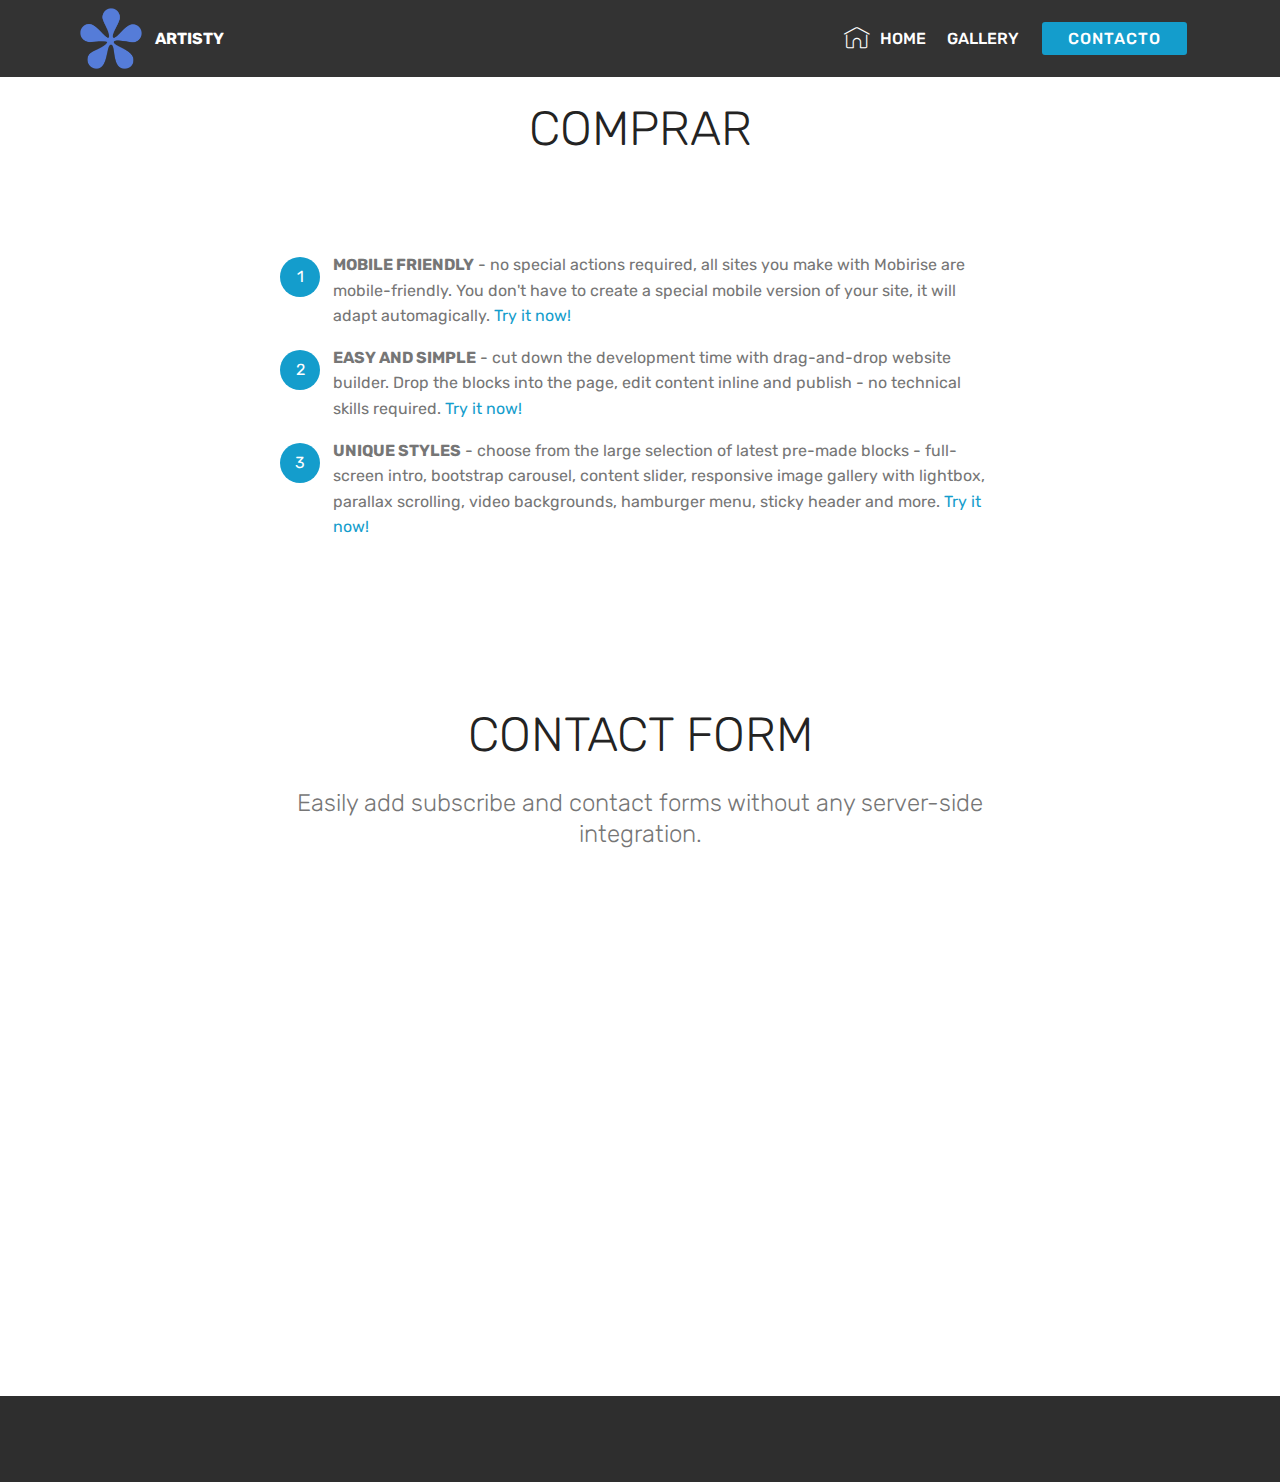
<file: page2.html>
<!DOCTYPE html>
<html  >
<head>
  <!-- Site made with Mobirise Website Builder v4.9.7, https://mobirise.com -->
  <meta charset="UTF-8">
  <meta http-equiv="X-UA-Compatible" content="IE=edge">
  <meta name="generator" content="Mobirise v4.9.7, mobirise.com">
  <meta name="viewport" content="width=device-width, initial-scale=1, minimum-scale=1">
  <link rel="shortcut icon" href="assets/images/logo-artisty-122x119.png" type="image/x-icon">
  <meta name="description" content="">
  
  <title>COMPRAR</title>
  <link rel="stylesheet" href="assets/web/assets/mobirise-icons/mobirise-icons.css">
  <link rel="stylesheet" href="assets/tether/tether.min.css">
  <link rel="stylesheet" href="assets/bootstrap/css/bootstrap.min.css">
  <link rel="stylesheet" href="assets/bootstrap/css/bootstrap-grid.min.css">
  <link rel="stylesheet" href="assets/bootstrap/css/bootstrap-reboot.min.css">
  <link rel="stylesheet" href="assets/dropdown/css/style.css">
  <link rel="stylesheet" href="assets/animatecss/animate.min.css">
  <link rel="stylesheet" href="assets/theme/css/style.css">
  <link rel="stylesheet" href="assets/mobirise/css/mbr-additional.css" type="text/css">
  
  
  
</head>
<body>
  <section class="menu cid-rnaCcuMLem" once="menu" id="menu1-9">

    

    <nav class="navbar navbar-expand beta-menu navbar-dropdown align-items-center navbar-fixed-top navbar-toggleable-sm">
        <button class="navbar-toggler navbar-toggler-right" type="button" data-toggle="collapse" data-target="#navbarSupportedContent" aria-controls="navbarSupportedContent" aria-expanded="false" aria-label="Toggle navigation">
            <div class="hamburger">
                <span></span>
                <span></span>
                <span></span>
                <span></span>
            </div>
        </button>
        <div class="menu-logo">
            <div class="navbar-brand">
                <span class="navbar-logo">
                    <a href="index.html">
                         <img src="assets/images/logo-artisty-122x119.png" alt="Mobirise" title="" style="height: 3.8rem;">
                    </a>
                </span>
                <span class="navbar-caption-wrap"><a class="navbar-caption text-white display-4" href="index.html">
                        ARTISTY</a></span>
            </div>
        </div>
        <div class="collapse navbar-collapse" id="navbarSupportedContent">
            <ul class="navbar-nav nav-dropdown" data-app-modern-menu="true"><li class="nav-item">
                    <a class="nav-link link text-white display-4" href="index.html">
                        <span class="mbri-home mbr-iconfont mbr-iconfont-btn"></span>
                        HOME</a>
                </li>
                <li class="nav-item">
                    <a class="nav-link link text-white display-4" href="page1.html">
                        
                        GALLERY</a>
                </li></ul>
            <div class="navbar-buttons mbr-section-btn"><a class="btn btn-sm btn-primary display-4" href="index.html#form1-r">
                    
                    CONTACTO</a></div>
        </div>
    </nav>
</section>

<section class="engine"><a href="https://mobirise.info/q">responsive site templates</a></section><section class="mbr-section content4 cid-rnbBTzmbEx" id="content4-y">

    

    <div class="container">
        <div class="media-container-row">
            <div class="title col-12 col-md-8">
                <h2 class="align-center pb-3 mbr-fonts-style display-2">
                    COMPRAR</h2>
                
                
            </div>
        </div>
    </div>
</section>

<section class="mbr-section article content11 cid-rnbDA5tPHl" id="content11-10">
     

    <div class="container">
        <div class="media-container-row">
            <div class="mbr-text counter-container col-12 col-md-8 mbr-fonts-style display-7">
                <ol>
                    <li><strong>MOBILE FRIENDLY</strong><span style="font-size: 1rem;"> - no special actions required, all sites you make with Mobirise are mobile-friendly. You don't have to create a special mobile version of your site, it will adapt automagically. </span><a href="https://mobirise.co/" style="font-size: 1rem; background-color: rgb(255, 255, 255);">Try it now!</a><br></li>
                    <li><strong>EASY AND SIMPLE</strong> - cut down the development time with drag-and-drop website builder. Drop the blocks into the page, edit content inline and publish - no technical skills required. <a href="https://mobirise.co/">Try it now!</a></li>
                    <li><strong>UNIQUE STYLES</strong> - choose from the large selection of latest pre-made blocks - full-screen intro, bootstrap carousel, content slider, responsive image gallery with lightbox, parallax scrolling, video backgrounds, hamburger menu, sticky header and more. <a href="https://mobirise.co/">Try it now!</a></li>
                </ol>
            </div>
        </div>
    </div>
</section>

<section class="mbr-section form1 cid-rnbDiLUeXX" id="form1-z">

    

    
    <div class="container">
        <div class="row justify-content-center">
            <div class="title col-12 col-lg-8">
                <h2 class="mbr-section-title align-center pb-3 mbr-fonts-style display-2">
                    CONTACT FORM
                </h2>
                <h3 class="mbr-section-subtitle align-center mbr-light pb-3 mbr-fonts-style display-5">
                    Easily add subscribe and contact forms without any server-side integration.
                </h3>
            </div>
        </div>
    </div>
    <div class="container">
        <div class="row justify-content-center">
            <div class="media-container-column col-lg-8" data-form-type="formoid">
                <!---Formbuilder Form--->
                <form action="https://mobirise.com/" method="POST" class="mbr-form form-with-styler" data-form-title="Mobirise Form"><input type="hidden" name="email" data-form-email="true" value="k2smoZHl4G58d7NFnalPEEVOVFwckTTLi24vjG0LMpSORwrBuwcm2Cw+EdkwL/e0xXgHqzYskxAJBuoP79VMGclMndIS6j8+vUf6eT9Ek5QNZChlydJB3z5+UsY+fGXZ">
                    <div class="row row-sm-offset">
                        <div hidden="hidden" data-form-alert="" class="alert alert-success col-12">Thanks for filling out the form!</div>
                        <div hidden="hidden" data-form-alert-danger="" class="alert alert-danger col-12">
                        </div>
                    </div>
                    <div class="dragArea row row-sm-offset">
                        <div class="col-md-4  form-group" data-for="name">
                            <label for="name-form1-z" class="form-control-label mbr-fonts-style display-7">Name</label>
                            <input type="text" name="name" data-form-field="Name" required="required" class="form-control display-7" id="name-form1-z">
                        </div>
                        <div class="col-md-4  form-group" data-for="email">
                            <label for="email-form1-z" class="form-control-label mbr-fonts-style display-7">Email</label>
                            <input type="email" name="email" data-form-field="Email" required="required" class="form-control display-7" id="email-form1-z">
                        </div>
                        <div data-for="phone" class="col-md-4  form-group">
                            <label for="phone-form1-z" class="form-control-label mbr-fonts-style display-7">Phone</label>
                            <input type="tel" name="phone" data-form-field="Phone" class="form-control display-7" id="phone-form1-z">
                        </div>
                        <div data-for="message" class="col-md-12 form-group">
                            <label for="message-form1-z" class="form-control-label mbr-fonts-style display-7">Message</label>
                            <textarea name="message" data-form-field="Message" class="form-control display-7" id="message-form1-z"></textarea>
                        </div>
                        <div class="col-md-12 input-group-btn align-center">
                            <button type="submit" class="btn btn-primary btn-form display-4">SEND FORM</button>
                        </div>
                    </div>
                </form><!---Formbuilder Form--->
            </div>
        </div>
    </div>
</section>

<section once="footers" class="cid-rnaZkLpNKI" id="footer6-q">

    

    

    <div class="container">
        <div class="media-container-row align-center mbr-white">
            <div class="col-12">
                <p class="mbr-text mb-0 mbr-fonts-style display-7">
                    © ARTISTY - 2019</p>
            </div>
        </div>
    </div>
</section>


  <script src="assets/web/assets/jquery/jquery.min.js"></script>
  <script src="assets/popper/popper.min.js"></script>
  <script src="assets/tether/tether.min.js"></script>
  <script src="assets/bootstrap/js/bootstrap.min.js"></script>
  <script src="assets/smoothscroll/smooth-scroll.js"></script>
  <script src="assets/dropdown/js/script.min.js"></script>
  <script src="assets/touchswipe/jquery.touch-swipe.min.js"></script>
  <script src="assets/viewportchecker/jquery.viewportchecker.js"></script>
  <script src="assets/theme/js/script.js"></script>
  <script src="assets/formoid/formoid.min.js"></script>
  
  
  <input name="animation" type="hidden">
   <div id="scrollToTop" class="scrollToTop mbr-arrow-up"><a style="text-align: center;"><i class="mbr-arrow-up-icon mbr-arrow-up-icon-cm cm-icon cm-icon-smallarrow-up"></i></a></div>
  </body>
</html>
</file>
<file: assets/web/assets/mobirise-icons/mobirise-icons.css>
@font-face {
  font-family: 'MobiriseIcons';
  src:  url('mobirise-icons.eot?spat4u');
  src:  url('mobirise-icons.eot?spat4u#iefix') format('embedded-opentype'),
    url('mobirise-icons.ttf?spat4u') format('truetype'),
    url('mobirise-icons.woff?spat4u') format('woff'),
    url('mobirise-icons.svg?spat4u#MobiriseIcons') format('svg');
  font-weight: normal;
  font-style: normal;
}

[class^="mbri-"], [class*=" mbri-"] {
  /* use !important to prevent issues with browser extensions that change fonts */
  font-family: MobiriseIcons !important;
  speak: none;
  font-style: normal;
  font-weight: normal;
  font-variant: normal;
  text-transform: none;
  line-height: 1;

  /* Better Font Rendering =========== */
  -webkit-font-smoothing: antialiased;
  -moz-osx-font-smoothing: grayscale;
}

.mbri-add-submenu:before {
  content: "\e900";
}
.mbri-alert:before {
  content: "\e901";
}
.mbri-align-center:before {
  content: "\e902";
}
.mbri-align-justify:before {
  content: "\e903";
}
.mbri-align-left:before {
  content: "\e904";
}
.mbri-align-right:before {
  content: "\e905";
}
.mbri-android:before {
  content: "\e906";
}
.mbri-apple:before {
  content: "\e907";
}
.mbri-arrow-down:before {
  content: "\e908";
}
.mbri-arrow-next:before {
  content: "\e909";
}
.mbri-arrow-prev:before {
  content: "\e90a";
}
.mbri-arrow-up:before {
  content: "\e90b";
}
.mbri-bold:before {
  content: "\e90c";
}
.mbri-bookmark:before {
  content: "\e90d";
}
.mbri-bootstrap:before {
  content: "\e90e";
}
.mbri-briefcase:before {
  content: "\e90f";
}
.mbri-browse:before {
  content: "\e910";
}
.mbri-bulleted-list:before {
  content: "\e911";
}
.mbri-calendar:before {
  content: "\e912";
}
.mbri-camera:before {
  content: "\e913";
}
.mbri-cart-add:before {
  content: "\e914";
}
.mbri-cart-full:before {
  content: "\e915";
}
.mbri-cash:before {
  content: "\e916";
}
.mbri-change-style:before {
  content: "\e917";
}
.mbri-chat:before {
  content: "\e918";
}
.mbri-clock:before {
  content: "\e919";
}
.mbri-close:before {
  content: "\e91a";
}
.mbri-cloud:before {
  content: "\e91b";
}
.mbri-code:before {
  content: "\e91c";
}
.mbri-contact-form:before {
  content: "\e91d";
}
.mbri-credit-card:before {
  content: "\e91e";
}
.mbri-cursor-click:before {
  content: "\e91f";
}
.mbri-cust-feedback:before {
  content: "\e920";
}
.mbri-database:before {
  content: "\e921";
}
.mbri-delivery:before {
  content: "\e922";
}
.mbri-desktop:before {
  content: "\e923";
}
.mbri-devices:before {
  content: "\e924";
}
.mbri-down:before {
  content: "\e925";
}
.mbri-download:before {
  content: "\e989";
}
.mbri-drag-n-drop:before {
  content: "\e927";
}
.mbri-drag-n-drop2:before {
  content: "\e928";
}
.mbri-edit:before {
  content: "\e929";
}
.mbri-edit2:before {
  content: "\e92a";
}
.mbri-error:before {
  content: "\e92b";
}
.mbri-extension:before {
  content: "\e92c";
}
.mbri-features:before {
  content: "\e92d";
}
.mbri-file:before {
  content: "\e92e";
}
.mbri-flag:before {
  content: "\e92f";
}
.mbri-folder:before {
  content: "\e930";
}
.mbri-gift:before {
  content: "\e931";
}
.mbri-github:before {
  content: "\e932";
}
.mbri-globe:before {
  content: "\e933";
}
.mbri-globe-2:before {
  content: "\e934";
}
.mbri-growing-chart:before {
  content: "\e935";
}
.mbri-hearth:before {
  content: "\e936";
}
.mbri-help:before {
  content: "\e937";
}
.mbri-home:before {
  content: "\e938";
}
.mbri-hot-cup:before {
  content: "\e939";
}
.mbri-idea:before {
  content: "\e93a";
}
.mbri-image-gallery:before {
  content: "\e93b";
}
.mbri-image-slider:before {
  content: "\e93c";
}
.mbri-info:before {
  content: "\e93d";
}
.mbri-italic:before {
  content: "\e93e";
}
.mbri-key:before {
  content: "\e93f";
}
.mbri-laptop:before {
  content: "\e940";
}
.mbri-layers:before {
  content: "\e941";
}
.mbri-left-right:before {
  content: "\e942";
}
.mbri-left:before {
  content: "\e943";
}
.mbri-letter:before {
  content: "\e944";
}
.mbri-like:before {
  content: "\e945";
}
.mbri-link:before {
  content: "\e946";
}
.mbri-lock:before {
  content: "\e947";
}
.mbri-login:before {
  content: "\e948";
}
.mbri-logout:before {
  content: "\e949";
}
.mbri-magic-stick:before {
  content: "\e94a";
}
.mbri-map-pin:before {
  content: "\e94b";
}
.mbri-menu:before {
  content: "\e94c";
}
.mbri-mobile:before {
  content: "\e94d";
}
.mbri-mobile2:before {
  content: "\e94e";
}
.mbri-mobirise:before {
  content: "\e94f";
}
.mbri-more-horizontal:before {
  content: "\e950";
}
.mbri-more-vertical:before {
  content: "\e951";
}
.mbri-music:before {
  content: "\e952";
}
.mbri-new-file:before {
  content: "\e953";
}
.mbri-numbered-list:before {
  content: "\e954";
}
.mbri-opened-folder:before {
  content: "\e955";
}
.mbri-pages:before {
  content: "\e956";
}
.mbri-paper-plane:before {
  content: "\e957";
}
.mbri-paperclip:before {
  content: "\e958";
}
.mbri-photo:before {
  content: "\e959";
}
.mbri-photos:before {
  content: "\e95a";
}
.mbri-pin:before {
  content: "\e95b";
}
.mbri-play:before {
  content: "\e95c";
}
.mbri-plus:before {
  content: "\e95d";
}
.mbri-preview:before {
  content: "\e95e";
}
.mbri-print:before {
  content: "\e95f";
}
.mbri-protect:before {
  content: "\e960";
}
.mbri-question:before {
  content: "\e961";
}
.mbri-quote-left:before {
  content: "\e962";
}
.mbri-quote-right:before {
  content: "\e963";
}
.mbri-refresh:before {
  content: "\e964";
}
.mbri-responsive:before {
  content: "\e965";
}
.mbri-right:before {
  content: "\e966";
}
.mbri-rocket:before {
  content: "\e967";
}
.mbri-sad-face:before {
  content: "\e968";
}
.mbri-sale:before {
  content: "\e969";
}
.mbri-save:before {
  content: "\e96a";
}
.mbri-search:before {
  content: "\e96b";
}
.mbri-setting:before {
  content: "\e96c";
}
.mbri-setting2:before {
  content: "\e96d";
}
.mbri-setting3:before {
  content: "\e96e";
}
.mbri-share:before {
  content: "\e96f";
}
.mbri-shopping-bag:before {
  content: "\e970";
}
.mbri-shopping-basket:before {
  content: "\e971";
}
.mbri-shopping-cart:before {
  content: "\e972";
}
.mbri-sites:before {
  content: "\e973";
}
.mbri-smile-face:before {
  content: "\e974";
}
.mbri-speed:before {
  content: "\e975";
}
.mbri-star:before {
  content: "\e976";
}
.mbri-success:before {
  content: "\e977";
}
.mbri-sun:before {
  content: "\e978";
}
.mbri-sun2:before {
  content: "\e979";
}
.mbri-tablet:before {
  content: "\e97a";
}
.mbri-tablet-vertical:before {
  content: "\e97b";
}
.mbri-target:before {
  content: "\e97c";
}
.mbri-timer:before {
  content: "\e97d";
}
.mbri-to-ftp:before {
  content: "\e97e";
}
.mbri-to-local-drive:before {
  content: "\e97f";
}
.mbri-touch-swipe:before {
  content: "\e980";
}
.mbri-touch:before {
  content: "\e981";
}
.mbri-trash:before {
  content: "\e982";
}
.mbri-underline:before {
  content: "\e983";
}
.mbri-unlink:before {
  content: "\e984";
}
.mbri-unlock:before {
  content: "\e985";
}
.mbri-up-down:before {
  content: "\e986";
}
.mbri-up:before {
  content: "\e987";
}
.mbri-update:before {
  content: "\e988";
}
.mbri-upload:before {
 content: "\e926"; 
}
.mbri-user:before {
  content: "\e98a";
}
.mbri-user2:before {
  content: "\e98b";
}
.mbri-users:before {
  content: "\e98c";
}
.mbri-video:before {
  content: "\e98d";
}
.mbri-video-play:before {
  content: "\e98e";
}
.mbri-watch:before {
  content: "\e98f";
}
.mbri-website-theme:before {
  content: "\e990";
}
.mbri-wifi:before {
  content: "\e991";
}
.mbri-windows:before {
  content: "\e992";
}
.mbri-zoom-out:before {
  content: "\e993";
}
.mbri-redo:before {
  content: "\e994";
}
.mbri-undo:before {
  content: "\e995";
}
</file>
<file: assets/dropdown/css/style.css>
.navbar-dropdown {
  left: 0;
  padding: 0;
  position: absolute;
  right: 0;
  top: 0;
  transition: all 0.45s ease;
  z-index: 1030;
  background: #282828; }
  .navbar-dropdown .navbar-logo {
    margin-right: 0.8rem;
    transition: margin 0.3s ease-in-out;
    vertical-align: middle; }
    .navbar-dropdown .navbar-logo img {
      height: 3.125rem;
      transition: all 0.3s ease-in-out; }
    .navbar-dropdown .navbar-logo.mbr-iconfont {
      font-size: 3.125rem;
      line-height: 3.125rem; }
  .navbar-dropdown .navbar-caption {
    font-weight: 700;
    white-space: normal;
    vertical-align: -4px;
    line-height: 3.125rem !important; }
    .navbar-dropdown .navbar-caption, .navbar-dropdown .navbar-caption:hover {
      color: inherit;
      text-decoration: none; }
  .navbar-dropdown .mbr-iconfont + .navbar-caption {
    vertical-align: -1px; }
  .navbar-dropdown.navbar-fixed-top {
    position: fixed; }
  .navbar-dropdown .navbar-brand span {
    vertical-align: -4px; }
  .navbar-dropdown.bg-color.transparent {
    background: none; }
  .navbar-dropdown.navbar-short .navbar-brand {
    padding: 0.625rem 0; }
    .navbar-dropdown.navbar-short .navbar-brand span {
      vertical-align: -1px; }
  .navbar-dropdown.navbar-short .navbar-caption {
    line-height: 2.375rem !important;
    vertical-align: -2px; }
  .navbar-dropdown.navbar-short .navbar-logo {
    margin-right: 0.5rem; }
    .navbar-dropdown.navbar-short .navbar-logo img {
      height: 2.375rem; }
    .navbar-dropdown.navbar-short .navbar-logo.mbr-iconfont {
      font-size: 2.375rem;
      line-height: 2.375rem; }
  .navbar-dropdown.navbar-short .mbr-table-cell {
    height: 3.625rem; }
  .navbar-dropdown .navbar-close {
    left: 0.6875rem;
    position: fixed;
    top: 0.75rem;
    z-index: 1000; }
  .navbar-dropdown .hamburger-icon {
    content: "";
    display: inline-block;
    vertical-align: middle;
    width: 16px;
    -webkit-box-shadow: 0 -6px 0 1px #282828,0 0 0 1px #282828,0 6px 0 1px #282828;
    -moz-box-shadow: 0 -6px 0 1px #282828,0 0 0 1px #282828,0 6px 0 1px #282828;
    box-shadow: 0 -6px 0 1px #282828,0 0 0 1px #282828,0 6px 0 1px #282828; }

.dropdown-menu .dropdown-toggle[data-toggle="dropdown-submenu"]::after {
  border-bottom: 0.35em solid transparent;
  border-left: 0.35em solid;
  border-right: 0;
  border-top: 0.35em solid transparent;
  margin-left: 0.3rem; }

.dropdown-menu .dropdown-item:focus {
  outline: 0; }

.nav-dropdown {
  font-size: 0.75rem;
  font-weight: 500;
  height: auto !important; }
  .nav-dropdown .nav-btn {
    padding-left: 1rem; }
  .nav-dropdown .link {
    margin: .667em 1.667em;
    font-weight: 500;
    padding: 0;
    transition: color .2s ease-in-out; }
    .nav-dropdown .link.dropdown-toggle {
      margin-right: 2.583em; }
      .nav-dropdown .link.dropdown-toggle::after {
        margin-left: .25rem;
        border-top: 0.35em solid;
        border-right: 0.35em solid transparent;
        border-left: 0.35em solid transparent;
        border-bottom: 0; }
      .nav-dropdown .link.dropdown-toggle[aria-expanded="true"] {
        margin: 0;
        padding: 0.667em 3.263em  0.667em 1.667em; }
  .nav-dropdown .link::after,
  .nav-dropdown .dropdown-item::after {
    color: inherit; }
  .nav-dropdown .btn {
    font-size: 0.75rem;
    font-weight: 700;
    letter-spacing: 0;
    margin-bottom: 0;
    padding-left: 1.25rem;
    padding-right: 1.25rem; }
  .nav-dropdown .dropdown-menu {
    border-radius: 0;
    border: 0;
    left: 0;
    margin: 0;
    padding-bottom: 1.25rem;
    padding-top: 1.25rem;
    position: relative; }
  .nav-dropdown .dropdown-submenu {
    margin-left: 0.125rem;
    top: 0; }
  .nav-dropdown .dropdown-item {
    font-weight: 500;
    line-height: 2;
    padding: 0.3846em 4.615em 0.3846em 1.5385em;
    position: relative;
    transition: color .2s ease-in-out, background-color .2s ease-in-out; }
    .nav-dropdown .dropdown-item::after {
      margin-top: -0.3077em;
      position: absolute;
      right: 1.1538em;
      top: 50%; }
    .nav-dropdown .dropdown-item:focus, .nav-dropdown .dropdown-item:hover {
      background: none; }

@media (max-width: 767px) {
  .nav-dropdown.navbar-toggleable-sm {
    bottom: 0;
    display: none;
    left: 0;
    overflow-x: hidden;
    position: fixed;
    top: 0;
    transform: translateX(-100%);
    -ms-transform: translateX(-100%);
    -webkit-transform: translateX(-100%);
    width: 18.75rem;
    z-index: 999; } }
.nav-dropdown.navbar-toggleable-xl {
  bottom: 0;
  display: none;
  left: 0;
  overflow-x: hidden;
  position: fixed;
  top: 0;
  transform: translateX(-100%);
  -ms-transform: translateX(-100%);
  -webkit-transform: translateX(-100%);
  width: 18.75rem;
  z-index: 999; }

.nav-dropdown-sm {
  display: block !important;
  overflow-x: hidden;
  overflow: auto;
  padding-top: 3.875rem; }
  .nav-dropdown-sm::after {
    content: "";
    display: block;
    height: 3rem;
    width: 100%; }
  .nav-dropdown-sm.collapse.in ~ .navbar-close {
    display: block !important; }
  .nav-dropdown-sm.collapsing, .nav-dropdown-sm.collapse.in {
    transform: translateX(0);
    -ms-transform: translateX(0);
    -webkit-transform: translateX(0);
    transition: all 0.25s ease-out;
    -webkit-transition: all 0.25s ease-out;
    background: #282828; }
  .nav-dropdown-sm.collapsing[aria-expanded="false"] {
    transform: translateX(-100%);
    -ms-transform: translateX(-100%);
    -webkit-transform: translateX(-100%); }
  .nav-dropdown-sm .nav-item {
    display: block;
    margin-left: 0 !important;
    padding-left: 0; }
  .nav-dropdown-sm .link,
  .nav-dropdown-sm .dropdown-item {
    border-top: 1px dotted rgba(255, 255, 255, 0.1);
    font-size: 0.8125rem;
    line-height: 1.6;
    margin: 0 !important;
    padding: 0.875rem 2.4rem 0.875rem 1.5625rem !important;
    position: relative;
    white-space: normal; }
    .nav-dropdown-sm .link:focus, .nav-dropdown-sm .link:hover,
    .nav-dropdown-sm .dropdown-item:focus,
    .nav-dropdown-sm .dropdown-item:hover {
      background: rgba(0, 0, 0, 0.2) !important;
      color: #c0a375; }
  .nav-dropdown-sm .nav-btn {
    position: relative;
    padding: 1.5625rem 1.5625rem 0 1.5625rem; }
    .nav-dropdown-sm .nav-btn::before {
      border-top: 1px dotted rgba(255, 255, 255, 0.1);
      content: "";
      left: 0;
      position: absolute;
      top: 0;
      width: 100%; }
    .nav-dropdown-sm .nav-btn + .nav-btn {
      padding-top: 0.625rem; }
      .nav-dropdown-sm .nav-btn + .nav-btn::before {
        display: none; }
  .nav-dropdown-sm .btn {
    padding: 0.625rem 0; }
  .nav-dropdown-sm .dropdown-toggle[data-toggle="dropdown-submenu"]::after {
    margin-left: .25rem;
    border-top: 0.35em solid;
    border-right: 0.35em solid transparent;
    border-left: 0.35em solid transparent;
    border-bottom: 0; }
  .nav-dropdown-sm .dropdown-toggle[data-toggle="dropdown-submenu"][aria-expanded="true"]::after {
    border-top: 0;
    border-right: 0.35em solid transparent;
    border-left: 0.35em solid transparent;
    border-bottom: 0.35em solid; }
  .nav-dropdown-sm .dropdown-menu {
    margin: 0;
    padding: 0;
    position: relative;
    top: 0;
    left: 0;
    width: 100%;
    border: 0;
    float: none;
    border-radius: 0;
    background: none; }
  .nav-dropdown-sm .dropdown-submenu {
    left: 100%;
    margin-left: 0.125rem;
    margin-top: -1.25rem;
    top: 0; }

.navbar-toggleable-sm .nav-dropdown .dropdown-menu {
  position: absolute; }

.navbar-toggleable-sm .nav-dropdown .dropdown-submenu {
  left: 100%;
  margin-left: 0.125rem;
  margin-top: -1.25rem;
  top: 0; }

.navbar-toggleable-sm.opened .nav-dropdown .dropdown-menu {
  position: relative; }

.navbar-toggleable-sm.opened .nav-dropdown .dropdown-submenu {
  left: 0;
  margin-left: 00rem;
  margin-top: 0rem;
  top: 0; }

.is-builder .nav-dropdown.collapsing {
  transition: none !important; }

/*# sourceMappingURL=style.css.map */
</file>
<file: assets/theme/css/style.css>
/*!
 * Mobirise v4 theme (https://mobirise.com/)
 * Copyright 2017 Mobirise
 */
section {
  background-color: #eeeeee; }

section,
.container,
.container-fluid {
  position: relative;
  word-wrap: break-word; }

a.mbr-iconfont:hover {
  text-decoration: none; }

.article .lead p, .article .lead ul, .article .lead ol, .article .lead pre, .article .lead blockquote {
  margin-bottom: 0; }

a {
  font-style: normal;
  font-weight: 400;
  cursor: pointer; }
  a, a:hover {
    text-decoration: none; }

figure {
  margin-bottom: 0; }

body {
  color: #232323; }

h1, h2, h3, h4, h5, h6,
.h1, .h2, .h3, .h4, .h5, .h6,
.display-1, .display-2, .display-3, .display-4 {
  line-height: 1;
  word-break: break-word;
  word-wrap: break-word; }

b, strong {
  font-weight: bold; }

blockquote {
  padding: 10px 0 10px 20px;
  position: relative;
  border-left: 2px solid;
  border-color: #ff3366; }

input:-webkit-autofill, input:-webkit-autofill:hover, input:-webkit-autofill:focus, input:-webkit-autofill:active {
  transition-delay: 9999s;
  transition-property: background-color, color; }

textarea[type="hidden"] {
  display: none; }

body {
  position: relative; }

section {
  background-position: 50% 50%;
  background-repeat: no-repeat;
  background-size: cover; }
  section .mbr-background-video,
  section .mbr-background-video-preview {
    position: absolute;
    bottom: 0;
    left: 0;
    right: 0;
    top: 0; }

.hidden {
  visibility: hidden; }

.mbr-z-index20 {
  z-index: 20; }

/*! Base colors */
.mbr-white {
  color: #ffffff; }

.mbr-black {
  color: #000000; }

.mbr-bg-white {
  background-color: #ffffff; }

.mbr-bg-black {
  background-color: #000000; }

/*! Text-aligns */
.align-left {
  text-align: left; }

.align-center {
  text-align: center; }

.align-right {
  text-align: right; }

@media (max-width: 767px) {
  .align-left, .align-center, .align-right, .mbr-section-btn, .mbr-section-title {
    text-align: center; } }
/*! Font-weight  */
.mbr-light {
  font-weight: 300; }

.mbr-regular {
  font-weight: 400; }

.mbr-semibold {
  font-weight: 500; }

.mbr-bold {
  font-weight: 700; }

/*! Media  */
.media-size-item {
  -webkit-flex: 1 1 auto;
  -moz-flex: 1 1 auto;
  -ms-flex: 1 1 auto;
  -o-flex: 1 1 auto;
  flex: 1 1 auto; }

.media-content {
  -webkit-flex-basis: 100%;
  flex-basis: 100%; }

.media-container-row {
  display: -ms-flexbox;
  display: -webkit-flex;
  display: flex;
  -webkit-flex-direction: row;
  -ms-flex-direction: row;
  flex-direction: row;
  -webkit-flex-wrap: wrap;
  -ms-flex-wrap: wrap;
  flex-wrap: wrap;
  -webkit-justify-content: center;
  -ms-flex-pack: center;
  justify-content: center;
  -webkit-align-content: center;
  -ms-flex-line-pack: center;
  align-content: center;
  -webkit-align-items: start;
  -ms-flex-align: start;
  align-items: start; }
  .media-container-row .media-size-item {
    width: 400px; }

.media-container-column {
  display: -ms-flexbox;
  display: -webkit-flex;
  display: flex;
  -webkit-flex-direction: column;
  -ms-flex-direction: column;
  flex-direction: column;
  -webkit-flex-wrap: wrap;
  -ms-flex-wrap: wrap;
  flex-wrap: wrap;
  -webkit-justify-content: center;
  -ms-flex-pack: center;
  justify-content: center;
  -webkit-align-content: center;
  -ms-flex-line-pack: center;
  align-content: center;
  -webkit-align-items: stretch;
  -ms-flex-align: stretch;
  align-items: stretch; }
  .media-container-column > * {
    width: 100%; }

@media (min-width: 992px) {
  .media-container-row {
    -webkit-flex-wrap: nowrap;
    -ms-flex-wrap: nowrap;
    flex-wrap: nowrap; } }
figure {
  overflow: hidden; }

figure[mbr-media-size] {
  transition: width 0.1s; }

.mbr-figure img, .mbr-figure iframe {
  display: block;
  width: 100%; }

.card {
  background-color: transparent;
  border: none; }

.card-img {
  text-align: center;
  flex-shrink: 0;
  -webkit-flex-shrink: 0; }

.media {
  max-width: 100%;
  margin: 0 auto; }

.mbr-figure {
  -ms-flex-item-align: center;
  -ms-grid-row-align: center;
  -webkit-align-self: center;
  align-self: center; }

.media-container > div {
  max-width: 100%; }

.mbr-figure img, .card-img img {
  width: 100%; }

@media (max-width: 991px) {
  .media-size-item {
    width: auto !important; }

  .media {
    width: auto; }

  .mbr-figure {
    width: 100% !important; } }
/*! Buttons */
.mbr-section-btn {
  margin-left: -.25rem;
  margin-right: -.25rem;
  font-size: 0; }

nav .mbr-section-btn {
  margin-left: 0rem;
  margin-right: 0rem; }

/*! Btn icon margin */
.btn .mbr-iconfont, .btn.btn-sm .mbr-iconfont {
  cursor: pointer;
  margin-right: 0.5rem; }

.btn.btn-md .mbr-iconfont, .btn.btn-md .mbr-iconfont {
  margin-right: 0.8rem; }

.mbr-regular {
  font-weight: 400; }

.mbr-semibold {
  font-weight: 500; }

.mbr-bold {
  font-weight: 700; }

[type="submit"] {
  -webkit-appearance: none; }

/*! Full-screen */
.mbr-fullscreen .mbr-overlay {
  min-height: 100vh; }

.mbr-fullscreen {
  display: flex;
  display: -webkit-flex;
  display: -moz-flex;
  display: -ms-flex;
  display: -o-flex;
  align-items: center;
  -webkit-align-items: center;
  min-height: 100vh;
  padding-top: 3rem;
  padding-bottom: 3rem; }

/*! Map */
.map {
  height: 25rem;
  position: relative; }
  .map iframe {
    width: 100%;
    height: 100%; }

/* Form */
.form-asterisk {
  font-family: initial;
  position: absolute;
  top: -2px;
  font-weight: normal; }

/*! Scroll to top arrow */
.mbr-arrow-up {
  bottom: 25px;
  right: 90px;
  position: fixed;
  text-align: right;
  z-index: 5000;
  color: #ffffff;
  font-size: 32px;
  transform: rotate(180deg);
  -webkit-transform: rotate(180deg); }

.mbr-arrow-up a {
  background: rgba(0, 0, 0, 0.2);
  border-radius: 3px;
  color: #fff;
  display: inline-block;
  height: 60px;
  width: 60px;
  outline-style: none !important;
  position: relative;
  text-decoration: none;
  transition: all .3s ease-in-out;
  cursor: pointer;
  text-align: center; }
  .mbr-arrow-up a:hover {
    background-color: rgba(0, 0, 0, 0.4); }
  .mbr-arrow-up a i {
    line-height: 60px; }

.mbr-arrow-up-icon {
  display: block;
  color: #fff; }

.mbr-arrow-up-icon::before {
  content: "\203a";
  display: inline-block;
  font-family: serif;
  font-size: 32px;
  line-height: 1;
  font-style: normal;
  position: relative;
  top: 6px;
  left: -4px;
  -webkit-transform: rotate(-90deg);
  transform: rotate(-90deg); }

/*! Arrow Down */
.mbr-arrow {
  position: absolute;
  bottom: 45px;
  left: 50%;
  width: 60px;
  height: 60px;
  cursor: pointer;
  background-color: rgba(80, 80, 80, 0.5);
  border-radius: 50%;
  -webkit-transform: translateX(-50%);
  transform: translateX(-50%); }
  .mbr-arrow > a {
    display: inline-block;
    text-decoration: none;
    outline-style: none;
    -webkit-animation: arrowdown 1.7s ease-in-out infinite;
    animation: arrowdown 1.7s ease-in-out infinite; }
    .mbr-arrow > a > i {
      position: absolute;
      top: -2px;
      left: 15px;
      font-size: 2rem; }

@keyframes arrowdown {
  0% {
    transform: translateY(0px);
    -webkit-transform: translateY(0px); }
  50% {
    transform: translateY(-5px);
    -webkit-transform: translateY(-5px); }
  100% {
    transform: translateY(0px);
    -webkit-transform: translateY(0px); } }
@-webkit-keyframes arrowdown {
  0% {
    transform: translateY(0px);
    -webkit-transform: translateY(0px); }
  50% {
    transform: translateY(-5px);
    -webkit-transform: translateY(-5px); }
  100% {
    transform: translateY(0px);
    -webkit-transform: translateY(0px); } }
@media (max-width: 500px) {
  .mbr-arrow-up {
    left: 50%;
    right: auto;
    transform: translateX(-50%) rotate(180deg);
    -webkit-transform: translateX(-50%) rotate(180deg); } }
/*Gradients animation*/
@keyframes gradient-animation {
  from {
    background-position: 0% 100%;
    animation-timing-function: ease-in-out; }
  to {
    background-position: 100% 0%;
    animation-timing-function: ease-in-out; } }
@-webkit-keyframes gradient-animation {
  from {
    background-position: 0% 100%;
    animation-timing-function: ease-in-out; }
  to {
    background-position: 100% 0%;
    animation-timing-function: ease-in-out; } }
.bg-gradient {
  background-size: 200% 200%;
  animation: gradient-animation 5s infinite alternate;
  -webkit-animation: gradient-animation 5s infinite alternate; }

.menu .navbar-brand {
  display: -webkit-flex; }
  .menu .navbar-brand span {
    display: flex;
    display: -webkit-flex; }
  .menu .navbar-brand .navbar-caption-wrap {
    display: -webkit-flex; }
  .menu .navbar-brand .navbar-logo img {
    display: -webkit-flex; }
@media (min-width: 768px) and (max-width: 991px) {
  .menu .navbar-toggleable-sm .navbar-nav {
    display: -webkit-box;
    display: -webkit-flex;
    display: -ms-flexbox; } }
@media (min-width: 992px) {
  .menu .navbar-nav.nav-dropdown {
    display: -webkit-flex; }
  .menu .navbar-toggleable-sm .navbar-collapse {
    display: -webkit-flex !important; } }
@media (max-width: 767px) {
  .menu .navbar-collapse {
    max-height: 80vh; }
  .menu .dropdown-menu {
    max-height: 60vh; } }

.navbar {
  display: -webkit-flex;
  -webkit-flex-wrap: wrap;
  -webkit-align-items: center;
  -webkit-justify-content: space-between; }

.navbar-collapse {
  -webkit-flex-basis: 100%;
  -webkit-flex-grow: 1;
  -webkit-align-items: center;
  max-height: 93.5vh; }
  .navbar-collapse.show {
    overflow: auto; }

.nav-dropdown .link {
  padding: .667em 1.667em !important;
  margin: 0 !important; }

.nav {
  display: -webkit-flex;
  -webkit-flex-wrap: wrap; }

.row {
  display: -webkit-flex;
  -webkit-flex-wrap: wrap; }

.justify-content-center {
  -webkit-justify-content: center; }

.form-inline {
  display: -webkit-flex;
  -webkit-flex-flow: row wrap;
  -webkit-align-items: center; }

.card-wrapper {
  -webkit-flex: 1; }

.carousel-control {
  z-index: 10;
  display: -webkit-flex;
  -webkit-align-items: center;
  -webkit-justify-content: center; }

.carousel-controls {
  display: -webkit-flex; }

.media {
  display: -webkit-flex; }

.jq-selectbox__select {
  padding: 1.07em .5em;
  position: absolute;
  top: 0;
  left: 0;
  width: 100%; }

.jq-selectbox__dropdown {
  position: absolute;
  top: 100% !important;
  left: 0 !important;
  width: 100% !important; }

.jq-selectbox__trigger-arrow {
  transform: translateY(-50%); }

.jq-selectbox li {
  padding: 1.07em .5em; }

/*# sourceMappingURL=style.css.map */
.engine {
	position: absolute;
	text-indent: -2400px;
	text-align: center;
	padding: 0;
	top: 0;
	left: -2400px;
}
</file>
<file: assets/mobirise/css/mbr-additional.css>
@import url(https://fonts.googleapis.com/css?family=Rubik:300,300i,400,400i,500,500i,700,700i,900,900i);





body {
  font-style: normal;
  line-height: 1.5;
}
.mbr-section-title {
  font-style: normal;
  line-height: 1.2;
}
.mbr-section-subtitle {
  line-height: 1.3;
}
.mbr-text {
  font-style: normal;
  line-height: 1.6;
}
.display-1 {
  font-family: 'Rubik', sans-serif;
  font-size: 4.25rem;
}
.display-1 > .mbr-iconfont {
  font-size: 6.8rem;
}
.display-2 {
  font-family: 'Rubik', sans-serif;
  font-size: 3rem;
}
.display-2 > .mbr-iconfont {
  font-size: 4.8rem;
}
.display-4 {
  font-family: 'Rubik', sans-serif;
  font-size: 1rem;
}
.display-4 > .mbr-iconfont {
  font-size: 1.6rem;
}
.display-5 {
  font-family: 'Rubik', sans-serif;
  font-size: 1.5rem;
}
.display-5 > .mbr-iconfont {
  font-size: 2.4rem;
}
.display-7 {
  font-family: 'Rubik', sans-serif;
  font-size: 1rem;
}
.display-7 > .mbr-iconfont {
  font-size: 1.6rem;
}
/* ---- Fluid typography for mobile devices ---- */
/* 1.4 - font scale ratio ( bootstrap == 1.42857 ) */
/* 100vw - current viewport width */
/* (48 - 20)  48 == 48rem == 768px, 20 == 20rem == 320px(minimal supported viewport) */
/* 0.65 - min scale variable, may vary */
@media (max-width: 768px) {
  .display-1 {
    font-size: 3.4rem;
    font-size: calc( 2.1374999999999997rem + (4.25 - 2.1374999999999997) * ((100vw - 20rem) / (48 - 20)));
    line-height: calc( 1.4 * (2.1374999999999997rem + (4.25 - 2.1374999999999997) * ((100vw - 20rem) / (48 - 20))));
  }
  .display-2 {
    font-size: 2.4rem;
    font-size: calc( 1.7rem + (3 - 1.7) * ((100vw - 20rem) / (48 - 20)));
    line-height: calc( 1.4 * (1.7rem + (3 - 1.7) * ((100vw - 20rem) / (48 - 20))));
  }
  .display-4 {
    font-size: 0.8rem;
    font-size: calc( 1rem + (1 - 1) * ((100vw - 20rem) / (48 - 20)));
    line-height: calc( 1.4 * (1rem + (1 - 1) * ((100vw - 20rem) / (48 - 20))));
  }
  .display-5 {
    font-size: 1.2rem;
    font-size: calc( 1.175rem + (1.5 - 1.175) * ((100vw - 20rem) / (48 - 20)));
    line-height: calc( 1.4 * (1.175rem + (1.5 - 1.175) * ((100vw - 20rem) / (48 - 20))));
  }
}
/* Buttons */
.btn {
  font-weight: 500;
  border-width: 2px;
  font-style: normal;
  letter-spacing: 1px;
  margin: .4rem .8rem;
  white-space: normal;
  -webkit-transition: all 0.3s ease-in-out;
  -moz-transition: all 0.3s ease-in-out;
  transition: all 0.3s ease-in-out;
  display: inline-flex;
  align-items: center;
  justify-content: center;
  word-break: break-word;
  -webkit-align-items: center;
  -webkit-justify-content: center;
  display: -webkit-inline-flex;
  padding: 1rem 3rem;
  border-radius: 3px;
}
.btn-sm {
  font-weight: 500;
  letter-spacing: 1px;
  -webkit-transition: all 0.3s ease-in-out;
  -moz-transition: all 0.3s ease-in-out;
  transition: all 0.3s ease-in-out;
  padding: 0.6rem 1.5rem;
  border-radius: 3px;
}
.btn-md {
  font-weight: 500;
  letter-spacing: 1px;
  margin: .4rem .8rem !important;
  -webkit-transition: all 0.3s ease-in-out;
  -moz-transition: all 0.3s ease-in-out;
  transition: all 0.3s ease-in-out;
  padding: 1rem 3rem;
  border-radius: 3px;
}
.btn-lg {
  font-weight: 500;
  letter-spacing: 1px;
  margin: .4rem .8rem !important;
  -webkit-transition: all 0.3s ease-in-out;
  -moz-transition: all 0.3s ease-in-out;
  transition: all 0.3s ease-in-out;
  padding: 1.2rem 3.2rem;
  border-radius: 3px;
}
.bg-primary {
  background-color: #149dcc !important;
}
.bg-success {
  background-color: #f7ed4a !important;
}
.bg-info {
  background-color: #82786e !important;
}
.bg-warning {
  background-color: #879a9f !important;
}
.bg-danger {
  background-color: #b1a374 !important;
}
.btn-primary,
.btn-primary:active {
  background-color: #149dcc !important;
  border-color: #149dcc !important;
  color: #ffffff !important;
}
.btn-primary:hover,
.btn-primary:focus,
.btn-primary.focus,
.btn-primary.active {
  color: #ffffff !important;
  background-color: #0d6786 !important;
  border-color: #0d6786 !important;
}
.btn-primary.disabled,
.btn-primary:disabled {
  color: #ffffff !important;
  background-color: #0d6786 !important;
  border-color: #0d6786 !important;
}
.btn-secondary,
.btn-secondary:active {
  background-color: #ff3366 !important;
  border-color: #ff3366 !important;
  color: #ffffff !important;
}
.btn-secondary:hover,
.btn-secondary:focus,
.btn-secondary.focus,
.btn-secondary.active {
  color: #ffffff !important;
  background-color: #e50039 !important;
  border-color: #e50039 !important;
}
.btn-secondary.disabled,
.btn-secondary:disabled {
  color: #ffffff !important;
  background-color: #e50039 !important;
  border-color: #e50039 !important;
}
.btn-info,
.btn-info:active {
  background-color: #82786e !important;
  border-color: #82786e !important;
  color: #ffffff !important;
}
.btn-info:hover,
.btn-info:focus,
.btn-info.focus,
.btn-info.active {
  color: #ffffff !important;
  background-color: #59524b !important;
  border-color: #59524b !important;
}
.btn-info.disabled,
.btn-info:disabled {
  color: #ffffff !important;
  background-color: #59524b !important;
  border-color: #59524b !important;
}
.btn-success,
.btn-success:active {
  background-color: #f7ed4a !important;
  border-color: #f7ed4a !important;
  color: #3f3c03 !important;
}
.btn-success:hover,
.btn-success:focus,
.btn-success.focus,
.btn-success.active {
  color: #3f3c03 !important;
  background-color: #eadd0a !important;
  border-color: #eadd0a !important;
}
.btn-success.disabled,
.btn-success:disabled {
  color: #3f3c03 !important;
  background-color: #eadd0a !important;
  border-color: #eadd0a !important;
}
.btn-warning,
.btn-warning:active {
  background-color: #879a9f !important;
  border-color: #879a9f !important;
  color: #ffffff !important;
}
.btn-warning:hover,
.btn-warning:focus,
.btn-warning.focus,
.btn-warning.active {
  color: #ffffff !important;
  background-color: #617479 !important;
  border-color: #617479 !important;
}
.btn-warning.disabled,
.btn-warning:disabled {
  color: #ffffff !important;
  background-color: #617479 !important;
  border-color: #617479 !important;
}
.btn-danger,
.btn-danger:active {
  background-color: #b1a374 !important;
  border-color: #b1a374 !important;
  color: #ffffff !important;
}
.btn-danger:hover,
.btn-danger:focus,
.btn-danger.focus,
.btn-danger.active {
  color: #ffffff !important;
  background-color: #8b7d4e !important;
  border-color: #8b7d4e !important;
}
.btn-danger.disabled,
.btn-danger:disabled {
  color: #ffffff !important;
  background-color: #8b7d4e !important;
  border-color: #8b7d4e !important;
}
.btn-white {
  color: #333333 !important;
}
.btn-white,
.btn-white:active {
  background-color: #ffffff !important;
  border-color: #ffffff !important;
  color: #808080 !important;
}
.btn-white:hover,
.btn-white:focus,
.btn-white.focus,
.btn-white.active {
  color: #808080 !important;
  background-color: #d9d9d9 !important;
  border-color: #d9d9d9 !important;
}
.btn-white.disabled,
.btn-white:disabled {
  color: #808080 !important;
  background-color: #d9d9d9 !important;
  border-color: #d9d9d9 !important;
}
.btn-black,
.btn-black:active {
  background-color: #333333 !important;
  border-color: #333333 !important;
  color: #ffffff !important;
}
.btn-black:hover,
.btn-black:focus,
.btn-black.focus,
.btn-black.active {
  color: #ffffff !important;
  background-color: #0d0d0d !important;
  border-color: #0d0d0d !important;
}
.btn-black.disabled,
.btn-black:disabled {
  color: #ffffff !important;
  background-color: #0d0d0d !important;
  border-color: #0d0d0d !important;
}
.btn-primary-outline,
.btn-primary-outline:active {
  background: none;
  border-color: #0b566f;
  color: #0b566f;
}
.btn-primary-outline:hover,
.btn-primary-outline:focus,
.btn-primary-outline.focus,
.btn-primary-outline.active {
  color: #ffffff;
  background-color: #149dcc;
  border-color: #149dcc;
}
.btn-primary-outline.disabled,
.btn-primary-outline:disabled {
  color: #ffffff !important;
  background-color: #149dcc !important;
  border-color: #149dcc !important;
}
.btn-secondary-outline,
.btn-secondary-outline:active {
  background: none;
  border-color: #cc0033;
  color: #cc0033;
}
.btn-secondary-outline:hover,
.btn-secondary-outline:focus,
.btn-secondary-outline.focus,
.btn-secondary-outline.active {
  color: #ffffff;
  background-color: #ff3366;
  border-color: #ff3366;
}
.btn-secondary-outline.disabled,
.btn-secondary-outline:disabled {
  color: #ffffff !important;
  background-color: #ff3366 !important;
  border-color: #ff3366 !important;
}
.btn-info-outline,
.btn-info-outline:active {
  background: none;
  border-color: #4b453f;
  color: #4b453f;
}
.btn-info-outline:hover,
.btn-info-outline:focus,
.btn-info-outline.focus,
.btn-info-outline.active {
  color: #ffffff;
  background-color: #82786e;
  border-color: #82786e;
}
.btn-info-outline.disabled,
.btn-info-outline:disabled {
  color: #ffffff !important;
  background-color: #82786e !important;
  border-color: #82786e !important;
}
.btn-success-outline,
.btn-success-outline:active {
  background: none;
  border-color: #d2c609;
  color: #d2c609;
}
.btn-success-outline:hover,
.btn-success-outline:focus,
.btn-success-outline.focus,
.btn-success-outline.active {
  color: #3f3c03;
  background-color: #f7ed4a;
  border-color: #f7ed4a;
}
.btn-success-outline.disabled,
.btn-success-outline:disabled {
  color: #3f3c03 !important;
  background-color: #f7ed4a !important;
  border-color: #f7ed4a !important;
}
.btn-warning-outline,
.btn-warning-outline:active {
  background: none;
  border-color: #55666b;
  color: #55666b;
}
.btn-warning-outline:hover,
.btn-warning-outline:focus,
.btn-warning-outline.focus,
.btn-warning-outline.active {
  color: #ffffff;
  background-color: #879a9f;
  border-color: #879a9f;
}
.btn-warning-outline.disabled,
.btn-warning-outline:disabled {
  color: #ffffff !important;
  background-color: #879a9f !important;
  border-color: #879a9f !important;
}
.btn-danger-outline,
.btn-danger-outline:active {
  background: none;
  border-color: #7a6e45;
  color: #7a6e45;
}
.btn-danger-outline:hover,
.btn-danger-outline:focus,
.btn-danger-outline.focus,
.btn-danger-outline.active {
  color: #ffffff;
  background-color: #b1a374;
  border-color: #b1a374;
}
.btn-danger-outline.disabled,
.btn-danger-outline:disabled {
  color: #ffffff !important;
  background-color: #b1a374 !important;
  border-color: #b1a374 !important;
}
.btn-black-outline,
.btn-black-outline:active {
  background: none;
  border-color: #000000;
  color: #000000;
}
.btn-black-outline:hover,
.btn-black-outline:focus,
.btn-black-outline.focus,
.btn-black-outline.active {
  color: #ffffff;
  background-color: #333333;
  border-color: #333333;
}
.btn-black-outline.disabled,
.btn-black-outline:disabled {
  color: #ffffff !important;
  background-color: #333333 !important;
  border-color: #333333 !important;
}
.btn-white-outline,
.btn-white-outline:active,
.btn-white-outline.active {
  background: none;
  border-color: #ffffff;
  color: #ffffff;
}
.btn-white-outline:hover,
.btn-white-outline:focus,
.btn-white-outline.focus {
  color: #333333;
  background-color: #ffffff;
  border-color: #ffffff;
}
.text-primary {
  color: #149dcc !important;
}
.text-secondary {
  color: #ff3366 !important;
}
.text-success {
  color: #f7ed4a !important;
}
.text-info {
  color: #82786e !important;
}
.text-warning {
  color: #879a9f !important;
}
.text-danger {
  color: #b1a374 !important;
}
.text-white {
  color: #ffffff !important;
}
.text-black {
  color: #000000 !important;
}
a.text-primary:hover,
a.text-primary:focus {
  color: #0b566f !important;
}
a.text-secondary:hover,
a.text-secondary:focus {
  color: #cc0033 !important;
}
a.text-success:hover,
a.text-success:focus {
  color: #d2c609 !important;
}
a.text-info:hover,
a.text-info:focus {
  color: #4b453f !important;
}
a.text-warning:hover,
a.text-warning:focus {
  color: #55666b !important;
}
a.text-danger:hover,
a.text-danger:focus {
  color: #7a6e45 !important;
}
a.text-white:hover,
a.text-white:focus {
  color: #b3b3b3 !important;
}
a.text-black:hover,
a.text-black:focus {
  color: #4d4d4d !important;
}
.alert-success {
  background-color: #70c770;
}
.alert-info {
  background-color: #82786e;
}
.alert-warning {
  background-color: #879a9f;
}
.alert-danger {
  background-color: #b1a374;
}
.mbr-section-btn a.btn:not(.btn-form):hover,
.mbr-section-btn a.btn:not(.btn-form):focus {
  box-shadow: none !important;
}
.mbr-gallery-filter li.active .btn {
  background-color: #149dcc;
  border-color: #149dcc;
  color: #ffffff;
}
.mbr-gallery-filter li.active .btn:focus {
  box-shadow: none;
}
.btn-form {
  border-radius: 0;
}
.btn-form:hover {
  cursor: pointer;
}
a,
a:hover {
  color: #149dcc;
}
.mbr-plan-header.bg-primary .mbr-plan-subtitle,
.mbr-plan-header.bg-primary .mbr-plan-price-desc {
  color: #b4e6f8;
}
.mbr-plan-header.bg-success .mbr-plan-subtitle,
.mbr-plan-header.bg-success .mbr-plan-price-desc {
  color: #ffffff;
}
.mbr-plan-header.bg-info .mbr-plan-subtitle,
.mbr-plan-header.bg-info .mbr-plan-price-desc {
  color: #beb8b2;
}
.mbr-plan-header.bg-warning .mbr-plan-subtitle,
.mbr-plan-header.bg-warning .mbr-plan-price-desc {
  color: #ced6d8;
}
.mbr-plan-header.bg-danger .mbr-plan-subtitle,
.mbr-plan-header.bg-danger .mbr-plan-price-desc {
  color: #dfd9c6;
}
/* Scroll to top button*/
#scrollToTop a i:before {
  content: '';
  position: absolute;
  height: 40%;
  top: 25%;
  background: #fff;
  width: 2px;
  left: calc(50% - 1px);
}
#scrollToTop a i:after {
  content: '';
  position: absolute;
  display: block;
  border-top: 2px solid #fff;
  border-right: 2px solid #fff;
  width: 40%;
  height: 40%;
  left: 30%;
  bottom: 30%;
  transform: rotate(135deg);
  -webkit-transform: rotate(135deg);
}
/* Others*/
.note-check a[data-value=Rubik] {
  font-style: normal;
}
.mbr-arrow a {
  color: #ffffff;
}
@media (max-width: 767px) {
  .mbr-arrow {
    display: none;
  }
}
.form-control-label {
  position: relative;
  cursor: pointer;
  margin-bottom: .357em;
  padding: 0;
}
.alert {
  color: #ffffff;
  border-radius: 0;
  border: 0;
  font-size: .875rem;
  line-height: 1.5;
  margin-bottom: 1.875rem;
  padding: 1.25rem;
  position: relative;
}
.alert.alert-form::after {
  background-color: inherit;
  bottom: -7px;
  content: "";
  display: block;
  height: 14px;
  left: 50%;
  margin-left: -7px;
  position: absolute;
  transform: rotate(45deg);
  width: 14px;
  -webkit-transform: rotate(45deg);
}
.form-control {
  background-color: #f5f5f5;
  box-shadow: none;
  color: #565656;
  font-family: 'Rubik', sans-serif;
  font-size: 1rem;
  line-height: 1.43;
  min-height: 3.5em;
  padding: 1.07em .5em;
}
.form-control > .mbr-iconfont {
  font-size: 1.6rem;
}
.form-control,
.form-control:focus {
  border: 1px solid #e8e8e8;
}
.form-active .form-control:invalid {
  border-color: red;
}
.mbr-overlay {
  background-color: #000;
  bottom: 0;
  left: 0;
  opacity: .5;
  position: absolute;
  right: 0;
  top: 0;
  z-index: 0;
  pointer-events: none;
}
blockquote {
  font-style: italic;
  padding: 10px 0 10px 20px;
  font-size: 1.09rem;
  position: relative;
  border-color: #149dcc;
  border-width: 3px;
}
ul,
ol,
pre,
blockquote {
  margin-bottom: 2.3125rem;
}
pre {
  background: #f4f4f4;
  padding: 10px 24px;
  white-space: pre-wrap;
}
.inactive {
  -webkit-user-select: none;
  -moz-user-select: none;
  -ms-user-select: none;
  user-select: none;
  pointer-events: none;
  -webkit-user-drag: none;
  user-drag: none;
}
.mbr-section__comments .row {
  justify-content: center;
  -webkit-justify-content: center;
}
/* Forms */
.mbr-form .btn {
  margin: .4rem 0;
}
@media (max-width: 767px) {
  .btn {
    font-size: .75rem !important;
  }
  .btn .mbr-iconfont {
    font-size: 1rem !important;
  }
}
/* Social block */
.btn-social {
  font-size: 20px;
  border-radius: 50%;
  padding: 0;
  width: 44px;
  height: 44px;
  line-height: 44px;
  text-align: center;
  position: relative;
  border: 2px solid #c0a375;
  border-color: #149dcc;
  color: #232323;
  cursor: pointer;
}
.btn-social i {
  top: 0;
  line-height: 44px;
  width: 44px;
}
.btn-social:hover {
  color: #fff;
  background: #149dcc;
}
.btn-social + .btn {
  margin-left: .1rem;
}
/* Footer */
.mbr-footer-content li::before,
.mbr-footer .mbr-contacts li::before {
  background: #149dcc;
}
.mbr-footer-content li a:hover,
.mbr-footer .mbr-contacts li a:hover {
  color: #149dcc;
}
/* Headers*/
.offset-1 {
  margin-left: 8.33333%;
}
.offset-2 {
  margin-left: 16.66667%;
}
.offset-3 {
  margin-left: 25%;
}
.offset-4 {
  margin-left: 33.33333%;
}
.offset-5 {
  margin-left: 41.66667%;
}
.offset-6 {
  margin-left: 50%;
}
.offset-7 {
  margin-left: 58.33333%;
}
.offset-8 {
  margin-left: 66.66667%;
}
.offset-9 {
  margin-left: 75%;
}
.offset-10 {
  margin-left: 83.33333%;
}
.offset-11 {
  margin-left: 91.66667%;
}
@media (min-width: 576px) {
  .offset-sm-0 {
    margin-left: 0%;
  }
  .offset-sm-1 {
    margin-left: 8.33333%;
  }
  .offset-sm-2 {
    margin-left: 16.66667%;
  }
  .offset-sm-3 {
    margin-left: 25%;
  }
  .offset-sm-4 {
    margin-left: 33.33333%;
  }
  .offset-sm-5 {
    margin-left: 41.66667%;
  }
  .offset-sm-6 {
    margin-left: 50%;
  }
  .offset-sm-7 {
    margin-left: 58.33333%;
  }
  .offset-sm-8 {
    margin-left: 66.66667%;
  }
  .offset-sm-9 {
    margin-left: 75%;
  }
  .offset-sm-10 {
    margin-left: 83.33333%;
  }
  .offset-sm-11 {
    margin-left: 91.66667%;
  }
}
@media (min-width: 768px) {
  .offset-md-0 {
    margin-left: 0%;
  }
  .offset-md-1 {
    margin-left: 8.33333%;
  }
  .offset-md-2 {
    margin-left: 16.66667%;
  }
  .offset-md-3 {
    margin-left: 25%;
  }
  .offset-md-4 {
    margin-left: 33.33333%;
  }
  .offset-md-5 {
    margin-left: 41.66667%;
  }
  .offset-md-6 {
    margin-left: 50%;
  }
  .offset-md-7 {
    margin-left: 58.33333%;
  }
  .offset-md-8 {
    margin-left: 66.66667%;
  }
  .offset-md-9 {
    margin-left: 75%;
  }
  .offset-md-10 {
    margin-left: 83.33333%;
  }
  .offset-md-11 {
    margin-left: 91.66667%;
  }
}
@media (min-width: 992px) {
  .offset-lg-0 {
    margin-left: 0%;
  }
  .offset-lg-1 {
    margin-left: 8.33333%;
  }
  .offset-lg-2 {
    margin-left: 16.66667%;
  }
  .offset-lg-3 {
    margin-left: 25%;
  }
  .offset-lg-4 {
    margin-left: 33.33333%;
  }
  .offset-lg-5 {
    margin-left: 41.66667%;
  }
  .offset-lg-6 {
    margin-left: 50%;
  }
  .offset-lg-7 {
    margin-left: 58.33333%;
  }
  .offset-lg-8 {
    margin-left: 66.66667%;
  }
  .offset-lg-9 {
    margin-left: 75%;
  }
  .offset-lg-10 {
    margin-left: 83.33333%;
  }
  .offset-lg-11 {
    margin-left: 91.66667%;
  }
}
@media (min-width: 1200px) {
  .offset-xl-0 {
    margin-left: 0%;
  }
  .offset-xl-1 {
    margin-left: 8.33333%;
  }
  .offset-xl-2 {
    margin-left: 16.66667%;
  }
  .offset-xl-3 {
    margin-left: 25%;
  }
  .offset-xl-4 {
    margin-left: 33.33333%;
  }
  .offset-xl-5 {
    margin-left: 41.66667%;
  }
  .offset-xl-6 {
    margin-left: 50%;
  }
  .offset-xl-7 {
    margin-left: 58.33333%;
  }
  .offset-xl-8 {
    margin-left: 66.66667%;
  }
  .offset-xl-9 {
    margin-left: 75%;
  }
  .offset-xl-10 {
    margin-left: 83.33333%;
  }
  .offset-xl-11 {
    margin-left: 91.66667%;
  }
}
.navbar-toggler {
  -webkit-align-self: flex-start;
  -ms-flex-item-align: start;
  align-self: flex-start;
  padding: 0.25rem 0.75rem;
  font-size: 1.25rem;
  line-height: 1;
  background: transparent;
  border: 1px solid transparent;
  -webkit-border-radius: 0.25rem;
  border-radius: 0.25rem;
}
.navbar-toggler:focus,
.navbar-toggler:hover {
  text-decoration: none;
}
.navbar-toggler-icon {
  display: inline-block;
  width: 1.5em;
  height: 1.5em;
  vertical-align: middle;
  content: "";
  background: no-repeat center center;
  -webkit-background-size: 100% 100%;
  -o-background-size: 100% 100%;
  background-size: 100% 100%;
}
.navbar-toggler-left {
  position: absolute;
  left: 1rem;
}
.navbar-toggler-right {
  position: absolute;
  right: 1rem;
}
@media (max-width: 575px) {
  .navbar-toggleable .navbar-nav .dropdown-menu {
    position: static;
    float: none;
  }
  .navbar-toggleable > .container {
    padding-right: 0;
    padding-left: 0;
  }
}
@media (min-width: 576px) {
  .navbar-toggleable {
    -webkit-box-orient: horizontal;
    -webkit-box-direction: normal;
    -webkit-flex-direction: row;
    -ms-flex-direction: row;
    flex-direction: row;
    -webkit-flex-wrap: nowrap;
    -ms-flex-wrap: nowrap;
    flex-wrap: nowrap;
    -webkit-box-align: center;
    -webkit-align-items: center;
    -ms-flex-align: center;
    align-items: center;
  }
  .navbar-toggleable .navbar-nav {
    -webkit-box-orient: horizontal;
    -webkit-box-direction: normal;
    -webkit-flex-direction: row;
    -ms-flex-direction: row;
    flex-direction: row;
  }
  .navbar-toggleable .navbar-nav .nav-link {
    padding-right: .5rem;
    padding-left: .5rem;
  }
  .navbar-toggleable > .container {
    display: -webkit-box;
    display: -webkit-flex;
    display: -ms-flexbox;
    display: flex;
    -webkit-flex-wrap: nowrap;
    -ms-flex-wrap: nowrap;
    flex-wrap: nowrap;
    -webkit-box-align: center;
    -webkit-align-items: center;
    -ms-flex-align: center;
    align-items: center;
  }
  .navbar-toggleable .navbar-collapse {
    display: -webkit-box !important;
    display: -webkit-flex !important;
    display: -ms-flexbox !important;
    display: flex !important;
    width: 100%;
  }
  .navbar-toggleable .navbar-toggler {
    display: none;
  }
}
@media (max-width: 767px) {
  .navbar-toggleable-sm .navbar-nav .dropdown-menu {
    position: static;
    float: none;
  }
  .navbar-toggleable-sm > .container {
    padding-right: 0;
    padding-left: 0;
  }
}
@media (min-width: 768px) {
  .navbar-toggleable-sm {
    -webkit-box-orient: horizontal;
    -webkit-box-direction: normal;
    -webkit-flex-direction: row;
    -ms-flex-direction: row;
    flex-direction: row;
    -webkit-flex-wrap: nowrap;
    -ms-flex-wrap: nowrap;
    flex-wrap: nowrap;
    -webkit-box-align: center;
    -webkit-align-items: center;
    -ms-flex-align: center;
    align-items: center;
  }
  .navbar-toggleable-sm .navbar-nav {
    -webkit-box-orient: horizontal;
    -webkit-box-direction: normal;
    -webkit-flex-direction: row;
    -ms-flex-direction: row;
    flex-direction: row;
  }
  .navbar-toggleable-sm .navbar-nav .nav-link {
    padding-right: .5rem;
    padding-left: .5rem;
  }
  .navbar-toggleable-sm > .container {
    display: -webkit-box;
    display: -webkit-flex;
    display: -ms-flexbox;
    display: flex;
    -webkit-flex-wrap: nowrap;
    -ms-flex-wrap: nowrap;
    flex-wrap: nowrap;
    -webkit-box-align: center;
    -webkit-align-items: center;
    -ms-flex-align: center;
    align-items: center;
  }
  .navbar-toggleable-sm .navbar-collapse {
    display: none;
    width: 100%;
  }
  .navbar-toggleable-sm .navbar-toggler {
    display: none;
  }
}
@media (max-width: 991px) {
  .navbar-toggleable-md .navbar-nav .dropdown-menu {
    position: static;
    float: none;
  }
  .navbar-toggleable-md > .container {
    padding-right: 0;
    padding-left: 0;
  }
}
@media (min-width: 992px) {
  .navbar-toggleable-md {
    -webkit-box-orient: horizontal;
    -webkit-box-direction: normal;
    -webkit-flex-direction: row;
    -ms-flex-direction: row;
    flex-direction: row;
    -webkit-flex-wrap: nowrap;
    -ms-flex-wrap: nowrap;
    flex-wrap: nowrap;
    -webkit-box-align: center;
    -webkit-align-items: center;
    -ms-flex-align: center;
    align-items: center;
  }
  .navbar-toggleable-md .navbar-nav {
    -webkit-box-orient: horizontal;
    -webkit-box-direction: normal;
    -webkit-flex-direction: row;
    -ms-flex-direction: row;
    flex-direction: row;
  }
  .navbar-toggleable-md .navbar-nav .nav-link {
    padding-right: .5rem;
    padding-left: .5rem;
  }
  .navbar-toggleable-md > .container {
    display: -webkit-box;
    display: -webkit-flex;
    display: -ms-flexbox;
    display: flex;
    -webkit-flex-wrap: nowrap;
    -ms-flex-wrap: nowrap;
    flex-wrap: nowrap;
    -webkit-box-align: center;
    -webkit-align-items: center;
    -ms-flex-align: center;
    align-items: center;
  }
  .navbar-toggleable-md .navbar-collapse {
    display: -webkit-box !important;
    display: -webkit-flex !important;
    display: -ms-flexbox !important;
    display: flex !important;
    width: 100%;
  }
  .navbar-toggleable-md .navbar-toggler {
    display: none;
  }
}
@media (max-width: 1199px) {
  .navbar-toggleable-lg .navbar-nav .dropdown-menu {
    position: static;
    float: none;
  }
  .navbar-toggleable-lg > .container {
    padding-right: 0;
    padding-left: 0;
  }
}
@media (min-width: 1200px) {
  .navbar-toggleable-lg {
    -webkit-box-orient: horizontal;
    -webkit-box-direction: normal;
    -webkit-flex-direction: row;
    -ms-flex-direction: row;
    flex-direction: row;
    -webkit-flex-wrap: nowrap;
    -ms-flex-wrap: nowrap;
    flex-wrap: nowrap;
    -webkit-box-align: center;
    -webkit-align-items: center;
    -ms-flex-align: center;
    align-items: center;
  }
  .navbar-toggleable-lg .navbar-nav {
    -webkit-box-orient: horizontal;
    -webkit-box-direction: normal;
    -webkit-flex-direction: row;
    -ms-flex-direction: row;
    flex-direction: row;
  }
  .navbar-toggleable-lg .navbar-nav .nav-link {
    padding-right: .5rem;
    padding-left: .5rem;
  }
  .navbar-toggleable-lg > .container {
    display: -webkit-box;
    display: -webkit-flex;
    display: -ms-flexbox;
    display: flex;
    -webkit-flex-wrap: nowrap;
    -ms-flex-wrap: nowrap;
    flex-wrap: nowrap;
    -webkit-box-align: center;
    -webkit-align-items: center;
    -ms-flex-align: center;
    align-items: center;
  }
  .navbar-toggleable-lg .navbar-collapse {
    display: -webkit-box !important;
    display: -webkit-flex !important;
    display: -ms-flexbox !important;
    display: flex !important;
    width: 100%;
  }
  .navbar-toggleable-lg .navbar-toggler {
    display: none;
  }
}
.navbar-toggleable-xl {
  -webkit-box-orient: horizontal;
  -webkit-box-direction: normal;
  -webkit-flex-direction: row;
  -ms-flex-direction: row;
  flex-direction: row;
  -webkit-flex-wrap: nowrap;
  -ms-flex-wrap: nowrap;
  flex-wrap: nowrap;
  -webkit-box-align: center;
  -webkit-align-items: center;
  -ms-flex-align: center;
  align-items: center;
}
.navbar-toggleable-xl .navbar-nav .dropdown-menu {
  position: static;
  float: none;
}
.navbar-toggleable-xl > .container {
  padding-right: 0;
  padding-left: 0;
}
.navbar-toggleable-xl .navbar-nav {
  -webkit-box-orient: horizontal;
  -webkit-box-direction: normal;
  -webkit-flex-direction: row;
  -ms-flex-direction: row;
  flex-direction: row;
}
.navbar-toggleable-xl .navbar-nav .nav-link {
  padding-right: .5rem;
  padding-left: .5rem;
}
.navbar-toggleable-xl > .container {
  display: -webkit-box;
  display: -webkit-flex;
  display: -ms-flexbox;
  display: flex;
  -webkit-flex-wrap: nowrap;
  -ms-flex-wrap: nowrap;
  flex-wrap: nowrap;
  -webkit-box-align: center;
  -webkit-align-items: center;
  -ms-flex-align: center;
  align-items: center;
}
.navbar-toggleable-xl .navbar-collapse {
  display: -webkit-box !important;
  display: -webkit-flex !important;
  display: -ms-flexbox !important;
  display: flex !important;
  width: 100%;
}
.navbar-toggleable-xl .navbar-toggler {
  display: none;
}
.card-img {
  width: auto;
}
.menu .navbar.collapsed:not(.beta-menu) {
  flex-direction: column;
  -webkit-flex-direction: column;
}
.carousel-item.active,
.carousel-item-next,
.carousel-item-prev {
  display: -webkit-box;
  display: -webkit-flex;
  display: -ms-flexbox;
  display: flex;
}
.note-air-layout .dropup .dropdown-menu,
.note-air-layout .navbar-fixed-bottom .dropdown .dropdown-menu {
  bottom: initial !important;
}
html,
body {
  height: auto;
  min-height: 100vh;
}
.dropup .dropdown-toggle::after {
  display: none;
}
@media screen and (-ms-high-contrast: active), (-ms-high-contrast: none) {
  .card-wrapper {
    flex: auto!important;
  }
}
.jq-selectbox li:hover,
.jq-selectbox li.selected {
  background-color: #149dcc;
  color: #ffffff;
}
.jq-selectbox .jq-selectbox__trigger-arrow {
  border-top-color: contrast(currentColor, #000000, #ffffff, 30%);
}
.jq-selectbox:hover .jq-selectbox__trigger-arrow {
  border-top-color: #149dcc;
}
.cid-rnaHxyfBcE .modal-body .close {
  background: #1b1b1b;
}
.cid-rnaHxyfBcE .modal-body .close span {
  font-style: normal;
}
.cid-rnaHxyfBcE .carousel-inner > .active,
.cid-rnaHxyfBcE .carousel-inner > .next,
.cid-rnaHxyfBcE .carousel-inner > .prev {
  display: table;
}
.cid-rnaHxyfBcE .carousel-control .icon-next,
.cid-rnaHxyfBcE .carousel-control .icon-prev {
  margin-top: -18px;
  font-size: 40px;
  line-height: 27px;
}
.cid-rnaHxyfBcE .carousel-control:hover {
  background: #1b1b1b;
  color: #fff;
  opacity: 1;
}
@media (max-width: 767px) {
  .cid-rnaHxyfBcE .container .carousel-control {
    margin-bottom: 0;
  }
}
.cid-rnaHxyfBcE .boxed-slider {
  position: relative;
  padding: 93px 0;
}
.cid-rnaHxyfBcE .boxed-slider > div {
  position: relative;
}
.cid-rnaHxyfBcE .container img {
  width: 100%;
}
.cid-rnaHxyfBcE .container img + .row {
  position: absolute;
  top: 50%;
  left: 0;
  right: 0;
  -webkit-transform: translateY(-50%);
  -moz-transform: translateY(-50%);
  transform: translateY(-50%);
  z-index: 2;
}
.cid-rnaHxyfBcE .mbr-section {
  padding: 0;
  background-attachment: scroll;
}
.cid-rnaHxyfBcE .mbr-table-cell {
  padding: 0;
}
.cid-rnaHxyfBcE .container .carousel-indicators {
  margin-bottom: 3px;
}
.cid-rnaHxyfBcE .carousel-caption {
  top: 50%;
  right: 0;
  bottom: auto;
  left: 0;
  display: -webkit-flex;
  align-items: center;
  -webkit-transform: translateY(-50%);
  transform: translateY(-50%);
  -webkit-align-items: center;
}
.cid-rnaHxyfBcE .mbr-overlay {
  z-index: 1;
}
.cid-rnaHxyfBcE .container-slide.container {
  min-width: 100%;
  min-height: 100vh;
  padding: 0;
}
.cid-rnaHxyfBcE .carousel-item {
  background-position: 50% 50%;
  background-repeat: no-repeat;
  background-size: cover;
  -o-transition: -o-transform 0.6s ease-in-out;
  -webkit-transition: -webkit-transform 0.6s ease-in-out;
  transition: transform 0.6s ease-in-out, -webkit-transform 0.6s ease-in-out, -o-transform 0.6s ease-in-out;
  -webkit-backface-visibility: hidden;
  backface-visibility: hidden;
  -webkit-perspective: 1000px;
  perspective: 1000px;
}
@media (max-width: 576px) {
  .cid-rnaHxyfBcE .carousel-item .container {
    width: 100%;
  }
}
.cid-rnaHxyfBcE .carousel-item-next.carousel-item-left,
.cid-rnaHxyfBcE .carousel-item-prev.carousel-item-right {
  -webkit-transform: translate3d(0, 0, 0);
  transform: translate3d(0, 0, 0);
}
.cid-rnaHxyfBcE .active.carousel-item-right,
.cid-rnaHxyfBcE .carousel-item-next {
  -webkit-transform: translate3d(100%, 0, 0);
  transform: translate3d(100%, 0, 0);
}
.cid-rnaHxyfBcE .active.carousel-item-left,
.cid-rnaHxyfBcE .carousel-item-prev {
  -webkit-transform: translate3d(-100%, 0, 0);
  transform: translate3d(-100%, 0, 0);
}
.cid-rnaHxyfBcE .mbr-slider .carousel-control {
  top: 50%;
  width: 70px;
  height: 70px;
  margin-top: -1.5rem;
  font-size: 35px;
  background-color: rgba(0, 0, 0, 0.5);
  border: 2px solid #fff;
  border-radius: 50%;
  transition: all .3s;
}
.cid-rnaHxyfBcE .mbr-slider .carousel-control.carousel-control-prev {
  left: 0;
  margin-left: 2.5rem;
}
.cid-rnaHxyfBcE .mbr-slider .carousel-control.carousel-control-next {
  right: 0;
  margin-right: 2.5rem;
}
.cid-rnaHxyfBcE .mbr-slider .carousel-control .mbr-iconfont {
  font-size: 2rem;
}
@media (max-width: 767px) {
  .cid-rnaHxyfBcE .mbr-slider .carousel-control {
    top: auto;
    bottom: 1rem;
  }
}
.cid-rnaHxyfBcE .mbr-slider .carousel-indicators {
  position: absolute;
  bottom: 0;
  margin-bottom: 1.5rem !important;
}
.cid-rnaHxyfBcE .mbr-slider .carousel-indicators li {
  max-width: 20px;
  width: 20px;
  height: 20px;
  max-height: 20px;
  margin: 3px;
  background-color: rgba(0, 0, 0, 0.5);
  border: 2px solid #fff;
  border-radius: 50%;
  opacity: .5;
  transition: all .3s;
}
.cid-rnaHxyfBcE .mbr-slider .carousel-indicators li.active,
.cid-rnaHxyfBcE .mbr-slider .carousel-indicators li:hover {
  opacity: .9;
}
.cid-rnaHxyfBcE .mbr-slider .carousel-indicators li::after,
.cid-rnaHxyfBcE .mbr-slider .carousel-indicators li::before {
  content: none;
}
.cid-rnaHxyfBcE .mbr-slider .carousel-indicators.ie-fix {
  left: 50%;
  display: block;
  width: 60%;
  margin-left: -30%;
  text-align: center;
}
@media (max-width: 576px) {
  .cid-rnaHxyfBcE .mbr-slider .carousel-indicators {
    display: none !important;
  }
}
.cid-rnaHxyfBcE .mbr-slider > .container img {
  width: 100%;
}
.cid-rnaHxyfBcE .mbr-slider > .container img + .row {
  position: absolute;
  top: 50%;
  right: 0;
  left: 0;
  z-index: 2;
  -moz-transform: translateY(-50%);
  -webkit-transform: translateY(-50%);
  transform: translateY(-50%);
}
.cid-rnaHxyfBcE .mbr-slider > .container .carousel-indicators {
  margin-bottom: 3px;
}
@media (max-width: 576px) {
  .cid-rnaHxyfBcE .mbr-slider > .container .carousel-control {
    margin-bottom: 0;
  }
}
.cid-rnaHxyfBcE .mbr-slider .mbr-section {
  padding: 0;
  background-attachment: scroll;
}
.cid-rnaHxyfBcE .mbr-slider .mbr-table-cell {
  padding: 0;
}
.cid-rnaHxyfBcE .carousel-item .container.container-slide {
  position: initial;
  width: auto;
  min-height: 0;
}
.cid-rnaHxyfBcE .full-screen .slider-fullscreen-image {
  min-height: 100vh;
  background-repeat: no-repeat;
  background-position: 50% 50%;
  background-size: cover;
}
.cid-rnaHxyfBcE .full-screen .slider-fullscreen-image.active {
  display: -o-flex;
}
.cid-rnaHxyfBcE .full-screen .container {
  width: auto;
  padding-right: 0;
  padding-left: 0;
}
.cid-rnaHxyfBcE .full-screen .carousel-item .container.container-slide {
  width: 100%;
  min-height: 100vh;
  padding: 0;
}
.cid-rnaHxyfBcE .full-screen .carousel-item .container.container-slide img {
  display: none;
}
.cid-rnaHxyfBcE .mbr-background-video-preview {
  position: absolute;
  top: 0;
  right: 0;
  bottom: 0;
  left: 0;
}
.cid-rnaHxyfBcE .mbr-overlay ~ .container-slide {
  z-index: auto;
}
.cid-rnaCcuMLem .navbar {
  padding: .5rem 0;
  background: #333333;
  transition: none;
  min-height: 77px;
}
.cid-rnaCcuMLem .navbar-dropdown.bg-color.transparent.opened {
  background: #333333;
}
.cid-rnaCcuMLem a {
  font-style: normal;
}
.cid-rnaCcuMLem .nav-item span {
  padding-right: 0.4em;
  line-height: 0.5em;
  vertical-align: text-bottom;
  position: relative;
  text-decoration: none;
}
.cid-rnaCcuMLem .nav-item a {
  display: -webkit-flex;
  align-items: center;
  justify-content: center;
  padding: 0.7rem 0 !important;
  margin: 0rem .65rem !important;
  -webkit-align-items: center;
  -webkit-justify-content: center;
}
.cid-rnaCcuMLem .nav-item:focus,
.cid-rnaCcuMLem .nav-link:focus {
  outline: none;
}
.cid-rnaCcuMLem .btn {
  padding: 0.4rem 1.5rem;
  display: -webkit-inline-flex;
  align-items: center;
  -webkit-align-items: center;
}
.cid-rnaCcuMLem .btn .mbr-iconfont {
  font-size: 1.6rem;
}
.cid-rnaCcuMLem .menu-logo {
  margin-right: auto;
}
.cid-rnaCcuMLem .menu-logo .navbar-brand {
  display: flex;
  margin-left: 5rem;
  padding: 0;
  transition: padding .2s;
  min-height: 3.8rem;
  -webkit-align-items: center;
  align-items: center;
}
.cid-rnaCcuMLem .menu-logo .navbar-brand .navbar-caption-wrap {
  display: flex;
  -webkit-align-items: center;
  align-items: center;
  word-break: break-word;
  min-width: 7rem;
  margin: .3rem 0;
}
.cid-rnaCcuMLem .menu-logo .navbar-brand .navbar-caption-wrap .navbar-caption {
  line-height: 1.2rem !important;
  padding-right: 2rem;
}
.cid-rnaCcuMLem .menu-logo .navbar-brand .navbar-logo {
  font-size: 4rem;
  transition: font-size 0.25s;
}
.cid-rnaCcuMLem .menu-logo .navbar-brand .navbar-logo img {
  display: flex;
}
.cid-rnaCcuMLem .menu-logo .navbar-brand .navbar-logo .mbr-iconfont {
  transition: font-size 0.25s;
}
.cid-rnaCcuMLem .menu-logo .navbar-brand .navbar-logo a {
  display: inline-flex;
}
.cid-rnaCcuMLem .navbar-toggleable-sm .navbar-collapse {
  justify-content: flex-end;
  -webkit-justify-content: flex-end;
  padding-right: 5rem;
  width: auto;
}
.cid-rnaCcuMLem .navbar-toggleable-sm .navbar-collapse .navbar-nav {
  flex-wrap: wrap;
  -webkit-flex-wrap: wrap;
  padding-left: 0;
}
.cid-rnaCcuMLem .navbar-toggleable-sm .navbar-collapse .navbar-nav .nav-item {
  -webkit-align-self: center;
  align-self: center;
}
.cid-rnaCcuMLem .navbar-toggleable-sm .navbar-collapse .navbar-buttons {
  padding-left: 0;
  padding-bottom: 0;
}
.cid-rnaCcuMLem .dropdown .dropdown-menu {
  background: #333333;
  display: none;
  position: absolute;
  min-width: 5rem;
  padding-top: 1.4rem;
  padding-bottom: 1.4rem;
  text-align: left;
}
.cid-rnaCcuMLem .dropdown .dropdown-menu .dropdown-item {
  width: auto;
  padding: 0.235em 1.5385em 0.235em 1.5385em !important;
}
.cid-rnaCcuMLem .dropdown .dropdown-menu .dropdown-item::after {
  right: 0.5rem;
}
.cid-rnaCcuMLem .dropdown .dropdown-menu .dropdown-submenu {
  margin: 0;
}
.cid-rnaCcuMLem .dropdown.open > .dropdown-menu {
  display: block;
}
.cid-rnaCcuMLem .navbar-toggleable-sm.opened:after {
  position: absolute;
  width: 100vw;
  height: 100vh;
  content: '';
  background-color: rgba(0, 0, 0, 0.1);
  left: 0;
  bottom: 0;
  transform: translateY(100%);
  -webkit-transform: translateY(100%);
  z-index: 1000;
}
.cid-rnaCcuMLem .navbar.navbar-short {
  min-height: 60px;
  transition: all .2s;
}
.cid-rnaCcuMLem .navbar.navbar-short .navbar-toggler-right {
  top: 20px;
}
.cid-rnaCcuMLem .navbar.navbar-short .navbar-logo a {
  font-size: 2.5rem !important;
  line-height: 2.5rem;
  transition: font-size 0.25s;
}
.cid-rnaCcuMLem .navbar.navbar-short .navbar-logo a .mbr-iconfont {
  font-size: 2.5rem !important;
}
.cid-rnaCcuMLem .navbar.navbar-short .navbar-logo a img {
  height: 3rem !important;
}
.cid-rnaCcuMLem .navbar.navbar-short .navbar-brand {
  min-height: 3rem;
}
.cid-rnaCcuMLem button.navbar-toggler {
  width: 31px;
  height: 18px;
  cursor: pointer;
  transition: all .2s;
  top: 1.5rem;
  right: 1rem;
}
.cid-rnaCcuMLem button.navbar-toggler:focus {
  outline: none;
}
.cid-rnaCcuMLem button.navbar-toggler .hamburger span {
  position: absolute;
  right: 0;
  width: 30px;
  height: 2px;
  border-right: 5px;
  background-color: #ffffff;
}
.cid-rnaCcuMLem button.navbar-toggler .hamburger span:nth-child(1) {
  top: 0;
  transition: all .2s;
}
.cid-rnaCcuMLem button.navbar-toggler .hamburger span:nth-child(2) {
  top: 8px;
  transition: all .15s;
}
.cid-rnaCcuMLem button.navbar-toggler .hamburger span:nth-child(3) {
  top: 8px;
  transition: all .15s;
}
.cid-rnaCcuMLem button.navbar-toggler .hamburger span:nth-child(4) {
  top: 16px;
  transition: all .2s;
}
.cid-rnaCcuMLem nav.opened .hamburger span:nth-child(1) {
  top: 8px;
  width: 0;
  opacity: 0;
  right: 50%;
  transition: all .2s;
}
.cid-rnaCcuMLem nav.opened .hamburger span:nth-child(2) {
  -webkit-transform: rotate(45deg);
  transform: rotate(45deg);
  transition: all .25s;
}
.cid-rnaCcuMLem nav.opened .hamburger span:nth-child(3) {
  -webkit-transform: rotate(-45deg);
  transform: rotate(-45deg);
  transition: all .25s;
}
.cid-rnaCcuMLem nav.opened .hamburger span:nth-child(4) {
  top: 8px;
  width: 0;
  opacity: 0;
  right: 50%;
  transition: all .2s;
}
.cid-rnaCcuMLem .collapsed.navbar-expand {
  flex-direction: column;
  -webkit-flex-direction: column;
}
.cid-rnaCcuMLem .collapsed .btn {
  display: -webkit-flex;
}
.cid-rnaCcuMLem .collapsed .navbar-collapse {
  display: none !important;
  padding-right: 0 !important;
}
.cid-rnaCcuMLem .collapsed .navbar-collapse.collapsing,
.cid-rnaCcuMLem .collapsed .navbar-collapse.show {
  display: block !important;
}
.cid-rnaCcuMLem .collapsed .navbar-collapse.collapsing .navbar-nav,
.cid-rnaCcuMLem .collapsed .navbar-collapse.show .navbar-nav {
  display: block;
  text-align: center;
}
.cid-rnaCcuMLem .collapsed .navbar-collapse.collapsing .navbar-nav .nav-item,
.cid-rnaCcuMLem .collapsed .navbar-collapse.show .navbar-nav .nav-item {
  clear: both;
}
.cid-rnaCcuMLem .collapsed .navbar-collapse.collapsing .navbar-buttons,
.cid-rnaCcuMLem .collapsed .navbar-collapse.show .navbar-buttons {
  text-align: center;
}
.cid-rnaCcuMLem .collapsed .navbar-collapse.collapsing .navbar-buttons:last-child,
.cid-rnaCcuMLem .collapsed .navbar-collapse.show .navbar-buttons:last-child {
  margin-bottom: 1rem;
}
@media (min-width: 992px) {
  .cid-rnaCcuMLem .collapsed:not(.navbar-short) .navbar-collapse {
    max-height: calc(98.5vh - 3.8rem);
  }
}
.cid-rnaCcuMLem .collapsed button.navbar-toggler {
  display: block;
}
.cid-rnaCcuMLem .collapsed .navbar-brand {
  margin-left: 1rem !important;
}
.cid-rnaCcuMLem .collapsed .navbar-toggleable-sm {
  flex-direction: column;
  -webkit-flex-direction: column;
}
.cid-rnaCcuMLem .collapsed .dropdown .dropdown-menu {
  width: 100%;
  text-align: center;
  position: relative;
  opacity: 0;
  overflow: hidden;
  display: block;
  height: 0;
  visibility: hidden;
  padding: 0;
  transition-duration: .5s;
  transition-property: opacity,padding,height;
}
.cid-rnaCcuMLem .collapsed .dropdown.open > .dropdown-menu {
  position: relative;
  opacity: 1;
  height: auto;
  padding: 1.4rem 0;
  visibility: visible;
}
.cid-rnaCcuMLem .collapsed .dropdown .dropdown-submenu {
  left: 0;
  text-align: center;
  width: 100%;
}
.cid-rnaCcuMLem .collapsed .dropdown .dropdown-toggle[data-toggle="dropdown-submenu"]::after {
  margin-top: 0;
  position: inherit;
  right: 0;
  top: 50%;
  display: inline-block;
  width: 0;
  height: 0;
  margin-left: .3em;
  vertical-align: middle;
  content: "";
  border-top: .30em solid;
  border-right: .30em solid transparent;
  border-left: .30em solid transparent;
}
@media (max-width: 991px) {
  .cid-rnaCcuMLem .navbar-expand {
    flex-direction: column;
    -webkit-flex-direction: column;
  }
  .cid-rnaCcuMLem img {
    height: 3.8rem !important;
  }
  .cid-rnaCcuMLem .btn {
    display: -webkit-flex;
  }
  .cid-rnaCcuMLem button.navbar-toggler {
    display: block;
  }
  .cid-rnaCcuMLem .navbar-brand {
    margin-left: 1rem !important;
  }
  .cid-rnaCcuMLem .navbar-toggleable-sm {
    flex-direction: column;
    -webkit-flex-direction: column;
  }
  .cid-rnaCcuMLem .navbar-collapse {
    display: none !important;
    padding-right: 0 !important;
  }
  .cid-rnaCcuMLem .navbar-collapse.collapsing,
  .cid-rnaCcuMLem .navbar-collapse.show {
    display: block !important;
  }
  .cid-rnaCcuMLem .navbar-collapse.collapsing .navbar-nav,
  .cid-rnaCcuMLem .navbar-collapse.show .navbar-nav {
    display: block;
    text-align: center;
  }
  .cid-rnaCcuMLem .navbar-collapse.collapsing .navbar-nav .nav-item,
  .cid-rnaCcuMLem .navbar-collapse.show .navbar-nav .nav-item {
    clear: both;
  }
  .cid-rnaCcuMLem .navbar-collapse.collapsing .navbar-buttons,
  .cid-rnaCcuMLem .navbar-collapse.show .navbar-buttons {
    text-align: center;
  }
  .cid-rnaCcuMLem .navbar-collapse.collapsing .navbar-buttons:last-child,
  .cid-rnaCcuMLem .navbar-collapse.show .navbar-buttons:last-child {
    margin-bottom: 1rem;
  }
  .cid-rnaCcuMLem .dropdown .dropdown-menu {
    width: 100%;
    text-align: center;
    position: relative;
    opacity: 0;
    overflow: hidden;
    display: block;
    height: 0;
    visibility: hidden;
    padding: 0;
    transition-duration: .5s;
    transition-property: opacity,padding,height;
  }
  .cid-rnaCcuMLem .dropdown.open > .dropdown-menu {
    position: relative;
    opacity: 1;
    height: auto;
    padding: 1.4rem 0;
    visibility: visible;
  }
  .cid-rnaCcuMLem .dropdown .dropdown-submenu {
    left: 0;
    text-align: center;
    width: 100%;
  }
  .cid-rnaCcuMLem .dropdown .dropdown-toggle[data-toggle="dropdown-submenu"]::after {
    margin-top: 0;
    position: inherit;
    right: 0;
    top: 50%;
    display: inline-block;
    width: 0;
    height: 0;
    margin-left: .3em;
    vertical-align: middle;
    content: "";
    border-top: .30em solid;
    border-right: .30em solid transparent;
    border-left: .30em solid transparent;
  }
}
@media (min-width: 767px) {
  .cid-rnaCcuMLem .menu-logo {
    flex-shrink: 0;
    -webkit-flex-shrink: 0;
  }
}
.cid-rnaCcuMLem .navbar-collapse {
  flex-basis: auto;
  -webkit-flex-basis: auto;
}
.cid-rnaCcuMLem .nav-link:hover,
.cid-rnaCcuMLem .dropdown-item:hover {
  color: #c1c1c1 !important;
}
.cid-rnaM8jbDwI {
  padding-top: 90px;
  padding-bottom: 90px;
  background-color: #efefef;
}
.cid-rnaM8jbDwI P {
  color: #767676;
}
.cid-rnbMYOqUmL {
  padding-top: 30px;
  padding-bottom: 90px;
  background-color: #ffffff;
}
.cid-rnbMYOqUmL .card-box {
  padding: 0 2rem;
}
.cid-rnbMYOqUmL .mbr-section-btn {
  padding-top: 1rem;
}
.cid-rnbMYOqUmL .mbr-section-btn a {
  margin-top: 1rem;
  margin-bottom: 0;
}
.cid-rnbMYOqUmL h4 {
  font-weight: 500;
  margin-bottom: 0;
  text-align: left;
  padding-top: 2rem;
}
.cid-rnbMYOqUmL p {
  margin-bottom: 0;
  text-align: left;
  padding-top: 1.5rem;
}
.cid-rnbMYOqUmL .mbr-text {
  color: #767676;
  text-align: center;
}
.cid-rnbMYOqUmL .card-wrapper {
  height: 100%;
  padding-bottom: 2rem;
  background: #ffffff;
  box-shadow: 0px 0px 0px 0px rgba(0, 0, 0, 0);
  transition: box-shadow 0.3s;
}
.cid-rnbMYOqUmL .card-wrapper:hover {
  box-shadow: 0px 0px 30px 0px rgba(0, 0, 0, 0.05);
  transition: box-shadow 0.3s;
}
.cid-rnbMYOqUmL .card-title {
  text-align: center;
}
.cid-rnaVMkfUZ2 {
  padding-top: 45px;
  padding-bottom: 30px;
  background: #ffffff;
}
.cid-rnaVMkfUZ2 .media-container-row {
  margin: 0 auto;
  align-items: stretch;
  -webkit-align-items: stretch;
}
.cid-rnaVMkfUZ2 .media-container-row .img-item {
  display: -webkit-flex;
  flex-direction: column;
  justify-content: center;
  position: relative;
  width: 100%;
  z-index: 1;
  -webkit-flex-direction: column;
  -webkit-justify-content: center;
}
.cid-rnaVMkfUZ2 .media-container-row .img-item .img-cont {
  position: relative;
  overflow: hidden;
}
.cid-rnaVMkfUZ2 .media-container-row .img-item .img-cont img {
  width: 100%;
}
.cid-rnaVMkfUZ2 .media-container-row .img-item .img-cont .img-caption {
  position: absolute;
  bottom: 0;
  width: 100%;
  z-index: 2;
  padding: 1rem 1rem;
  word-break: break-word;
}
.cid-rnaVMkfUZ2 .media-container-row .img-item .img-cont .img-caption p {
  margin-bottom: 0;
}
.cid-rnaVMkfUZ2 .media-container-row .img-item.item1 {
  padding: 0 2rem 0 0;
}
@media (max-width: 992px) {
  .cid-rnaVMkfUZ2 .img-item {
    width: 100% !important;
  }
  .cid-rnaVMkfUZ2 .img-item.item1 {
    width: 100%;
    flex-basis: initial !important;
    padding: 0 0 2rem 0 !important;
    -webkit-flex-basis: initial !important;
  }
}
.cid-rnaWFpf6rc {
  background: #ffffff;
  padding-top: 0px;
  padding-bottom: 60px;
}
.cid-rnaWFpf6rc .image-block {
  margin: auto;
}
.cid-rnaWFpf6rc figcaption {
  position: relative;
}
.cid-rnaWFpf6rc figcaption div {
  position: absolute;
  bottom: 0;
  width: 100%;
}
@media (max-width: 768px) {
  .cid-rnaWFpf6rc .image-block {
    width: 100% !important;
  }
}
.cid-rnaWFpf6rc DIV {
  text-align: center;
  color: #ffffff;
}
.cid-rnaYlNnGVo {
  padding-top: 60px;
  padding-bottom: 60px;
  background-color: #ffffff;
}
.cid-rnaYlNnGVo .carousel-item {
  justify-content: center;
  -webkit-justify-content: center;
}
.cid-rnaYlNnGVo .carousel-item.active,
.cid-rnaYlNnGVo .carousel-item-next,
.cid-rnaYlNnGVo .carousel-item-prev {
  display: flex;
}
.cid-rnaYlNnGVo .carousel-controls a {
  transition: opacity .5s;
  font-size: 2rem;
}
.cid-rnaYlNnGVo .carousel-controls a span {
  position: absolute;
  top: 180px;
  padding: 10px;
  border-radius: 50%;
  color: #585858;
  background: #c8c6c6;
  opacity: .5;
}
.cid-rnaYlNnGVo .carousel-controls a:hover span {
  opacity: 1;
}
.cid-rnaYlNnGVo .user_image {
  width: 200px;
  height: 200px;
  margin-bottom: 1.6rem;
  overflow: hidden;
  border-radius: 50%;
  margin: 0 auto 2rem auto;
}
.cid-rnaYlNnGVo .user_image img {
  width: 100%;
  min-width: 100%;
  min-height: 100%;
}
@media (max-width: 230px) {
  .cid-rnaYlNnGVo .user_image {
    width: 100%;
    height: auto;
  }
}
.cid-rnbmnQB8fM {
  padding-top: 90px;
  padding-bottom: 90px;
  background-color: #ffffff;
}
.cid-rnbmnQB8fM .title {
  margin-bottom: 2rem;
}
.cid-rnbmnQB8fM .mbr-section-subtitle {
  color: #767676;
}
.cid-rnbmnQB8fM a:not([href]):not([tabindex]) {
  color: #fff;
  border-radius: 3px;
}
.cid-rnbmnQB8fM a.btn-white:not([href]):not([tabindex]) {
  color: #333;
}
.cid-rnbmnQB8fM textarea.form-control {
  min-height: 188px;
}
.cid-rnaZkLpNKI {
  padding-top: 30px;
  padding-bottom: 30px;
  background-color: #2e2e2e;
}
.cid-rnaCcuMLem .navbar {
  padding: .5rem 0;
  background: #333333;
  transition: none;
  min-height: 77px;
}
.cid-rnaCcuMLem .navbar-dropdown.bg-color.transparent.opened {
  background: #333333;
}
.cid-rnaCcuMLem a {
  font-style: normal;
}
.cid-rnaCcuMLem .nav-item span {
  padding-right: 0.4em;
  line-height: 0.5em;
  vertical-align: text-bottom;
  position: relative;
  text-decoration: none;
}
.cid-rnaCcuMLem .nav-item a {
  display: -webkit-flex;
  align-items: center;
  justify-content: center;
  padding: 0.7rem 0 !important;
  margin: 0rem .65rem !important;
  -webkit-align-items: center;
  -webkit-justify-content: center;
}
.cid-rnaCcuMLem .nav-item:focus,
.cid-rnaCcuMLem .nav-link:focus {
  outline: none;
}
.cid-rnaCcuMLem .btn {
  padding: 0.4rem 1.5rem;
  display: -webkit-inline-flex;
  align-items: center;
  -webkit-align-items: center;
}
.cid-rnaCcuMLem .btn .mbr-iconfont {
  font-size: 1.6rem;
}
.cid-rnaCcuMLem .menu-logo {
  margin-right: auto;
}
.cid-rnaCcuMLem .menu-logo .navbar-brand {
  display: flex;
  margin-left: 5rem;
  padding: 0;
  transition: padding .2s;
  min-height: 3.8rem;
  -webkit-align-items: center;
  align-items: center;
}
.cid-rnaCcuMLem .menu-logo .navbar-brand .navbar-caption-wrap {
  display: flex;
  -webkit-align-items: center;
  align-items: center;
  word-break: break-word;
  min-width: 7rem;
  margin: .3rem 0;
}
.cid-rnaCcuMLem .menu-logo .navbar-brand .navbar-caption-wrap .navbar-caption {
  line-height: 1.2rem !important;
  padding-right: 2rem;
}
.cid-rnaCcuMLem .menu-logo .navbar-brand .navbar-logo {
  font-size: 4rem;
  transition: font-size 0.25s;
}
.cid-rnaCcuMLem .menu-logo .navbar-brand .navbar-logo img {
  display: flex;
}
.cid-rnaCcuMLem .menu-logo .navbar-brand .navbar-logo .mbr-iconfont {
  transition: font-size 0.25s;
}
.cid-rnaCcuMLem .menu-logo .navbar-brand .navbar-logo a {
  display: inline-flex;
}
.cid-rnaCcuMLem .navbar-toggleable-sm .navbar-collapse {
  justify-content: flex-end;
  -webkit-justify-content: flex-end;
  padding-right: 5rem;
  width: auto;
}
.cid-rnaCcuMLem .navbar-toggleable-sm .navbar-collapse .navbar-nav {
  flex-wrap: wrap;
  -webkit-flex-wrap: wrap;
  padding-left: 0;
}
.cid-rnaCcuMLem .navbar-toggleable-sm .navbar-collapse .navbar-nav .nav-item {
  -webkit-align-self: center;
  align-self: center;
}
.cid-rnaCcuMLem .navbar-toggleable-sm .navbar-collapse .navbar-buttons {
  padding-left: 0;
  padding-bottom: 0;
}
.cid-rnaCcuMLem .dropdown .dropdown-menu {
  background: #333333;
  display: none;
  position: absolute;
  min-width: 5rem;
  padding-top: 1.4rem;
  padding-bottom: 1.4rem;
  text-align: left;
}
.cid-rnaCcuMLem .dropdown .dropdown-menu .dropdown-item {
  width: auto;
  padding: 0.235em 1.5385em 0.235em 1.5385em !important;
}
.cid-rnaCcuMLem .dropdown .dropdown-menu .dropdown-item::after {
  right: 0.5rem;
}
.cid-rnaCcuMLem .dropdown .dropdown-menu .dropdown-submenu {
  margin: 0;
}
.cid-rnaCcuMLem .dropdown.open > .dropdown-menu {
  display: block;
}
.cid-rnaCcuMLem .navbar-toggleable-sm.opened:after {
  position: absolute;
  width: 100vw;
  height: 100vh;
  content: '';
  background-color: rgba(0, 0, 0, 0.1);
  left: 0;
  bottom: 0;
  transform: translateY(100%);
  -webkit-transform: translateY(100%);
  z-index: 1000;
}
.cid-rnaCcuMLem .navbar.navbar-short {
  min-height: 60px;
  transition: all .2s;
}
.cid-rnaCcuMLem .navbar.navbar-short .navbar-toggler-right {
  top: 20px;
}
.cid-rnaCcuMLem .navbar.navbar-short .navbar-logo a {
  font-size: 2.5rem !important;
  line-height: 2.5rem;
  transition: font-size 0.25s;
}
.cid-rnaCcuMLem .navbar.navbar-short .navbar-logo a .mbr-iconfont {
  font-size: 2.5rem !important;
}
.cid-rnaCcuMLem .navbar.navbar-short .navbar-logo a img {
  height: 3rem !important;
}
.cid-rnaCcuMLem .navbar.navbar-short .navbar-brand {
  min-height: 3rem;
}
.cid-rnaCcuMLem button.navbar-toggler {
  width: 31px;
  height: 18px;
  cursor: pointer;
  transition: all .2s;
  top: 1.5rem;
  right: 1rem;
}
.cid-rnaCcuMLem button.navbar-toggler:focus {
  outline: none;
}
.cid-rnaCcuMLem button.navbar-toggler .hamburger span {
  position: absolute;
  right: 0;
  width: 30px;
  height: 2px;
  border-right: 5px;
  background-color: #ffffff;
}
.cid-rnaCcuMLem button.navbar-toggler .hamburger span:nth-child(1) {
  top: 0;
  transition: all .2s;
}
.cid-rnaCcuMLem button.navbar-toggler .hamburger span:nth-child(2) {
  top: 8px;
  transition: all .15s;
}
.cid-rnaCcuMLem button.navbar-toggler .hamburger span:nth-child(3) {
  top: 8px;
  transition: all .15s;
}
.cid-rnaCcuMLem button.navbar-toggler .hamburger span:nth-child(4) {
  top: 16px;
  transition: all .2s;
}
.cid-rnaCcuMLem nav.opened .hamburger span:nth-child(1) {
  top: 8px;
  width: 0;
  opacity: 0;
  right: 50%;
  transition: all .2s;
}
.cid-rnaCcuMLem nav.opened .hamburger span:nth-child(2) {
  -webkit-transform: rotate(45deg);
  transform: rotate(45deg);
  transition: all .25s;
}
.cid-rnaCcuMLem nav.opened .hamburger span:nth-child(3) {
  -webkit-transform: rotate(-45deg);
  transform: rotate(-45deg);
  transition: all .25s;
}
.cid-rnaCcuMLem nav.opened .hamburger span:nth-child(4) {
  top: 8px;
  width: 0;
  opacity: 0;
  right: 50%;
  transition: all .2s;
}
.cid-rnaCcuMLem .collapsed.navbar-expand {
  flex-direction: column;
  -webkit-flex-direction: column;
}
.cid-rnaCcuMLem .collapsed .btn {
  display: -webkit-flex;
}
.cid-rnaCcuMLem .collapsed .navbar-collapse {
  display: none !important;
  padding-right: 0 !important;
}
.cid-rnaCcuMLem .collapsed .navbar-collapse.collapsing,
.cid-rnaCcuMLem .collapsed .navbar-collapse.show {
  display: block !important;
}
.cid-rnaCcuMLem .collapsed .navbar-collapse.collapsing .navbar-nav,
.cid-rnaCcuMLem .collapsed .navbar-collapse.show .navbar-nav {
  display: block;
  text-align: center;
}
.cid-rnaCcuMLem .collapsed .navbar-collapse.collapsing .navbar-nav .nav-item,
.cid-rnaCcuMLem .collapsed .navbar-collapse.show .navbar-nav .nav-item {
  clear: both;
}
.cid-rnaCcuMLem .collapsed .navbar-collapse.collapsing .navbar-buttons,
.cid-rnaCcuMLem .collapsed .navbar-collapse.show .navbar-buttons {
  text-align: center;
}
.cid-rnaCcuMLem .collapsed .navbar-collapse.collapsing .navbar-buttons:last-child,
.cid-rnaCcuMLem .collapsed .navbar-collapse.show .navbar-buttons:last-child {
  margin-bottom: 1rem;
}
@media (min-width: 992px) {
  .cid-rnaCcuMLem .collapsed:not(.navbar-short) .navbar-collapse {
    max-height: calc(98.5vh - 3.8rem);
  }
}
.cid-rnaCcuMLem .collapsed button.navbar-toggler {
  display: block;
}
.cid-rnaCcuMLem .collapsed .navbar-brand {
  margin-left: 1rem !important;
}
.cid-rnaCcuMLem .collapsed .navbar-toggleable-sm {
  flex-direction: column;
  -webkit-flex-direction: column;
}
.cid-rnaCcuMLem .collapsed .dropdown .dropdown-menu {
  width: 100%;
  text-align: center;
  position: relative;
  opacity: 0;
  overflow: hidden;
  display: block;
  height: 0;
  visibility: hidden;
  padding: 0;
  transition-duration: .5s;
  transition-property: opacity,padding,height;
}
.cid-rnaCcuMLem .collapsed .dropdown.open > .dropdown-menu {
  position: relative;
  opacity: 1;
  height: auto;
  padding: 1.4rem 0;
  visibility: visible;
}
.cid-rnaCcuMLem .collapsed .dropdown .dropdown-submenu {
  left: 0;
  text-align: center;
  width: 100%;
}
.cid-rnaCcuMLem .collapsed .dropdown .dropdown-toggle[data-toggle="dropdown-submenu"]::after {
  margin-top: 0;
  position: inherit;
  right: 0;
  top: 50%;
  display: inline-block;
  width: 0;
  height: 0;
  margin-left: .3em;
  vertical-align: middle;
  content: "";
  border-top: .30em solid;
  border-right: .30em solid transparent;
  border-left: .30em solid transparent;
}
@media (max-width: 991px) {
  .cid-rnaCcuMLem .navbar-expand {
    flex-direction: column;
    -webkit-flex-direction: column;
  }
  .cid-rnaCcuMLem img {
    height: 3.8rem !important;
  }
  .cid-rnaCcuMLem .btn {
    display: -webkit-flex;
  }
  .cid-rnaCcuMLem button.navbar-toggler {
    display: block;
  }
  .cid-rnaCcuMLem .navbar-brand {
    margin-left: 1rem !important;
  }
  .cid-rnaCcuMLem .navbar-toggleable-sm {
    flex-direction: column;
    -webkit-flex-direction: column;
  }
  .cid-rnaCcuMLem .navbar-collapse {
    display: none !important;
    padding-right: 0 !important;
  }
  .cid-rnaCcuMLem .navbar-collapse.collapsing,
  .cid-rnaCcuMLem .navbar-collapse.show {
    display: block !important;
  }
  .cid-rnaCcuMLem .navbar-collapse.collapsing .navbar-nav,
  .cid-rnaCcuMLem .navbar-collapse.show .navbar-nav {
    display: block;
    text-align: center;
  }
  .cid-rnaCcuMLem .navbar-collapse.collapsing .navbar-nav .nav-item,
  .cid-rnaCcuMLem .navbar-collapse.show .navbar-nav .nav-item {
    clear: both;
  }
  .cid-rnaCcuMLem .navbar-collapse.collapsing .navbar-buttons,
  .cid-rnaCcuMLem .navbar-collapse.show .navbar-buttons {
    text-align: center;
  }
  .cid-rnaCcuMLem .navbar-collapse.collapsing .navbar-buttons:last-child,
  .cid-rnaCcuMLem .navbar-collapse.show .navbar-buttons:last-child {
    margin-bottom: 1rem;
  }
  .cid-rnaCcuMLem .dropdown .dropdown-menu {
    width: 100%;
    text-align: center;
    position: relative;
    opacity: 0;
    overflow: hidden;
    display: block;
    height: 0;
    visibility: hidden;
    padding: 0;
    transition-duration: .5s;
    transition-property: opacity,padding,height;
  }
  .cid-rnaCcuMLem .dropdown.open > .dropdown-menu {
    position: relative;
    opacity: 1;
    height: auto;
    padding: 1.4rem 0;
    visibility: visible;
  }
  .cid-rnaCcuMLem .dropdown .dropdown-submenu {
    left: 0;
    text-align: center;
    width: 100%;
  }
  .cid-rnaCcuMLem .dropdown .dropdown-toggle[data-toggle="dropdown-submenu"]::after {
    margin-top: 0;
    position: inherit;
    right: 0;
    top: 50%;
    display: inline-block;
    width: 0;
    height: 0;
    margin-left: .3em;
    vertical-align: middle;
    content: "";
    border-top: .30em solid;
    border-right: .30em solid transparent;
    border-left: .30em solid transparent;
  }
}
@media (min-width: 767px) {
  .cid-rnaCcuMLem .menu-logo {
    flex-shrink: 0;
    -webkit-flex-shrink: 0;
  }
}
.cid-rnaCcuMLem .navbar-collapse {
  flex-basis: auto;
  -webkit-flex-basis: auto;
}
.cid-rnaCcuMLem .nav-link:hover,
.cid-rnaCcuMLem .dropdown-item:hover {
  color: #c1c1c1 !important;
}
.cid-rnbBTzmbEx {
  padding-top: 105px;
  padding-bottom: 15px;
  background-color: #ffffff;
}
.cid-rnbBTzmbEx .mbr-section-subtitle {
  color: #767676;
}
.cid-rnbx5lIe5Z {
  padding-top: 30px;
  padding-bottom: 90px;
  background-color: #ffffff;
}
.cid-rnbx5lIe5Z .card-box {
  padding: 0 2rem;
}
.cid-rnbx5lIe5Z .mbr-section-btn {
  padding-top: 1rem;
}
.cid-rnbx5lIe5Z .mbr-section-btn a {
  margin-top: 1rem;
  margin-bottom: 0;
}
.cid-rnbx5lIe5Z h4 {
  font-weight: 500;
  margin-bottom: 0;
  text-align: left;
  padding-top: 2rem;
}
.cid-rnbx5lIe5Z p {
  margin-bottom: 0;
  text-align: left;
  padding-top: 1.5rem;
}
.cid-rnbx5lIe5Z .mbr-text {
  color: #767676;
  text-align: center;
}
.cid-rnbx5lIe5Z .card-wrapper {
  height: 100%;
  padding-bottom: 2rem;
  background: #ffffff;
  box-shadow: 0px 0px 0px 0px rgba(0, 0, 0, 0);
  transition: box-shadow 0.3s;
}
.cid-rnbx5lIe5Z .card-wrapper:hover {
  box-shadow: 0px 0px 30px 0px rgba(0, 0, 0, 0.05);
  transition: box-shadow 0.3s;
}
.cid-rnbx5lIe5Z .card-title {
  text-align: center;
}
.cid-rnbGfbnDyk {
  padding-top: 30px;
  padding-bottom: 90px;
  background-color: #ffffff;
}
.cid-rnbGfbnDyk .card-box {
  padding: 0 2rem;
}
.cid-rnbGfbnDyk .mbr-section-btn {
  padding-top: 1rem;
}
.cid-rnbGfbnDyk .mbr-section-btn a {
  margin-top: 1rem;
  margin-bottom: 0;
}
.cid-rnbGfbnDyk h4 {
  font-weight: 500;
  margin-bottom: 0;
  text-align: left;
  padding-top: 2rem;
}
.cid-rnbGfbnDyk p {
  margin-bottom: 0;
  text-align: left;
  padding-top: 1.5rem;
}
.cid-rnbGfbnDyk .mbr-text {
  color: #767676;
  text-align: center;
}
.cid-rnbGfbnDyk .card-wrapper {
  height: 100%;
  padding-bottom: 2rem;
  background: #ffffff;
  box-shadow: 0px 0px 0px 0px rgba(0, 0, 0, 0);
  transition: box-shadow 0.3s;
}
.cid-rnbGfbnDyk .card-wrapper:hover {
  box-shadow: 0px 0px 30px 0px rgba(0, 0, 0, 0.05);
  transition: box-shadow 0.3s;
}
.cid-rnbGfbnDyk .card-title {
  text-align: center;
}
.cid-rnbGGmRhgt {
  padding-top: 30px;
  padding-bottom: 90px;
  background-color: #ffffff;
}
.cid-rnbGGmRhgt .card-box {
  padding: 0 2rem;
}
.cid-rnbGGmRhgt .mbr-section-btn {
  padding-top: 1rem;
}
.cid-rnbGGmRhgt .mbr-section-btn a {
  margin-top: 1rem;
  margin-bottom: 0;
}
.cid-rnbGGmRhgt h4 {
  font-weight: 500;
  margin-bottom: 0;
  text-align: left;
  padding-top: 2rem;
}
.cid-rnbGGmRhgt p {
  margin-bottom: 0;
  text-align: left;
  padding-top: 1.5rem;
}
.cid-rnbGGmRhgt .mbr-text {
  color: #767676;
  text-align: center;
}
.cid-rnbGGmRhgt .card-wrapper {
  height: 100%;
  padding-bottom: 2rem;
  background: #ffffff;
  box-shadow: 0px 0px 0px 0px rgba(0, 0, 0, 0);
  transition: box-shadow 0.3s;
}
.cid-rnbGGmRhgt .card-wrapper:hover {
  box-shadow: 0px 0px 30px 0px rgba(0, 0, 0, 0.05);
  transition: box-shadow 0.3s;
}
.cid-rnbGGmRhgt .card-title {
  text-align: center;
}
.cid-rnbHsgLKFy {
  padding-top: 30px;
  padding-bottom: 90px;
  background-color: #ffffff;
}
.cid-rnbHsgLKFy .card-box {
  padding: 0 2rem;
}
.cid-rnbHsgLKFy .mbr-section-btn {
  padding-top: 1rem;
}
.cid-rnbHsgLKFy .mbr-section-btn a {
  margin-top: 1rem;
  margin-bottom: 0;
}
.cid-rnbHsgLKFy h4 {
  font-weight: 500;
  margin-bottom: 0;
  text-align: left;
  padding-top: 2rem;
}
.cid-rnbHsgLKFy p {
  margin-bottom: 0;
  text-align: left;
  padding-top: 1.5rem;
}
.cid-rnbHsgLKFy .mbr-text {
  color: #767676;
  text-align: center;
}
.cid-rnbHsgLKFy .card-wrapper {
  height: 100%;
  padding-bottom: 2rem;
  background: #ffffff;
  box-shadow: 0px 0px 0px 0px rgba(0, 0, 0, 0);
  transition: box-shadow 0.3s;
}
.cid-rnbHsgLKFy .card-wrapper:hover {
  box-shadow: 0px 0px 30px 0px rgba(0, 0, 0, 0.05);
  transition: box-shadow 0.3s;
}
.cid-rnbHsgLKFy .card-title {
  text-align: center;
}
.cid-rnaZkLpNKI {
  padding-top: 30px;
  padding-bottom: 30px;
  background-color: #2e2e2e;
}
.cid-rnaCcuMLem .navbar {
  padding: .5rem 0;
  background: #333333;
  transition: none;
  min-height: 77px;
}
.cid-rnaCcuMLem .navbar-dropdown.bg-color.transparent.opened {
  background: #333333;
}
.cid-rnaCcuMLem a {
  font-style: normal;
}
.cid-rnaCcuMLem .nav-item span {
  padding-right: 0.4em;
  line-height: 0.5em;
  vertical-align: text-bottom;
  position: relative;
  text-decoration: none;
}
.cid-rnaCcuMLem .nav-item a {
  display: -webkit-flex;
  align-items: center;
  justify-content: center;
  padding: 0.7rem 0 !important;
  margin: 0rem .65rem !important;
  -webkit-align-items: center;
  -webkit-justify-content: center;
}
.cid-rnaCcuMLem .nav-item:focus,
.cid-rnaCcuMLem .nav-link:focus {
  outline: none;
}
.cid-rnaCcuMLem .btn {
  padding: 0.4rem 1.5rem;
  display: -webkit-inline-flex;
  align-items: center;
  -webkit-align-items: center;
}
.cid-rnaCcuMLem .btn .mbr-iconfont {
  font-size: 1.6rem;
}
.cid-rnaCcuMLem .menu-logo {
  margin-right: auto;
}
.cid-rnaCcuMLem .menu-logo .navbar-brand {
  display: flex;
  margin-left: 5rem;
  padding: 0;
  transition: padding .2s;
  min-height: 3.8rem;
  -webkit-align-items: center;
  align-items: center;
}
.cid-rnaCcuMLem .menu-logo .navbar-brand .navbar-caption-wrap {
  display: flex;
  -webkit-align-items: center;
  align-items: center;
  word-break: break-word;
  min-width: 7rem;
  margin: .3rem 0;
}
.cid-rnaCcuMLem .menu-logo .navbar-brand .navbar-caption-wrap .navbar-caption {
  line-height: 1.2rem !important;
  padding-right: 2rem;
}
.cid-rnaCcuMLem .menu-logo .navbar-brand .navbar-logo {
  font-size: 4rem;
  transition: font-size 0.25s;
}
.cid-rnaCcuMLem .menu-logo .navbar-brand .navbar-logo img {
  display: flex;
}
.cid-rnaCcuMLem .menu-logo .navbar-brand .navbar-logo .mbr-iconfont {
  transition: font-size 0.25s;
}
.cid-rnaCcuMLem .menu-logo .navbar-brand .navbar-logo a {
  display: inline-flex;
}
.cid-rnaCcuMLem .navbar-toggleable-sm .navbar-collapse {
  justify-content: flex-end;
  -webkit-justify-content: flex-end;
  padding-right: 5rem;
  width: auto;
}
.cid-rnaCcuMLem .navbar-toggleable-sm .navbar-collapse .navbar-nav {
  flex-wrap: wrap;
  -webkit-flex-wrap: wrap;
  padding-left: 0;
}
.cid-rnaCcuMLem .navbar-toggleable-sm .navbar-collapse .navbar-nav .nav-item {
  -webkit-align-self: center;
  align-self: center;
}
.cid-rnaCcuMLem .navbar-toggleable-sm .navbar-collapse .navbar-buttons {
  padding-left: 0;
  padding-bottom: 0;
}
.cid-rnaCcuMLem .dropdown .dropdown-menu {
  background: #333333;
  display: none;
  position: absolute;
  min-width: 5rem;
  padding-top: 1.4rem;
  padding-bottom: 1.4rem;
  text-align: left;
}
.cid-rnaCcuMLem .dropdown .dropdown-menu .dropdown-item {
  width: auto;
  padding: 0.235em 1.5385em 0.235em 1.5385em !important;
}
.cid-rnaCcuMLem .dropdown .dropdown-menu .dropdown-item::after {
  right: 0.5rem;
}
.cid-rnaCcuMLem .dropdown .dropdown-menu .dropdown-submenu {
  margin: 0;
}
.cid-rnaCcuMLem .dropdown.open > .dropdown-menu {
  display: block;
}
.cid-rnaCcuMLem .navbar-toggleable-sm.opened:after {
  position: absolute;
  width: 100vw;
  height: 100vh;
  content: '';
  background-color: rgba(0, 0, 0, 0.1);
  left: 0;
  bottom: 0;
  transform: translateY(100%);
  -webkit-transform: translateY(100%);
  z-index: 1000;
}
.cid-rnaCcuMLem .navbar.navbar-short {
  min-height: 60px;
  transition: all .2s;
}
.cid-rnaCcuMLem .navbar.navbar-short .navbar-toggler-right {
  top: 20px;
}
.cid-rnaCcuMLem .navbar.navbar-short .navbar-logo a {
  font-size: 2.5rem !important;
  line-height: 2.5rem;
  transition: font-size 0.25s;
}
.cid-rnaCcuMLem .navbar.navbar-short .navbar-logo a .mbr-iconfont {
  font-size: 2.5rem !important;
}
.cid-rnaCcuMLem .navbar.navbar-short .navbar-logo a img {
  height: 3rem !important;
}
.cid-rnaCcuMLem .navbar.navbar-short .navbar-brand {
  min-height: 3rem;
}
.cid-rnaCcuMLem button.navbar-toggler {
  width: 31px;
  height: 18px;
  cursor: pointer;
  transition: all .2s;
  top: 1.5rem;
  right: 1rem;
}
.cid-rnaCcuMLem button.navbar-toggler:focus {
  outline: none;
}
.cid-rnaCcuMLem button.navbar-toggler .hamburger span {
  position: absolute;
  right: 0;
  width: 30px;
  height: 2px;
  border-right: 5px;
  background-color: #ffffff;
}
.cid-rnaCcuMLem button.navbar-toggler .hamburger span:nth-child(1) {
  top: 0;
  transition: all .2s;
}
.cid-rnaCcuMLem button.navbar-toggler .hamburger span:nth-child(2) {
  top: 8px;
  transition: all .15s;
}
.cid-rnaCcuMLem button.navbar-toggler .hamburger span:nth-child(3) {
  top: 8px;
  transition: all .15s;
}
.cid-rnaCcuMLem button.navbar-toggler .hamburger span:nth-child(4) {
  top: 16px;
  transition: all .2s;
}
.cid-rnaCcuMLem nav.opened .hamburger span:nth-child(1) {
  top: 8px;
  width: 0;
  opacity: 0;
  right: 50%;
  transition: all .2s;
}
.cid-rnaCcuMLem nav.opened .hamburger span:nth-child(2) {
  -webkit-transform: rotate(45deg);
  transform: rotate(45deg);
  transition: all .25s;
}
.cid-rnaCcuMLem nav.opened .hamburger span:nth-child(3) {
  -webkit-transform: rotate(-45deg);
  transform: rotate(-45deg);
  transition: all .25s;
}
.cid-rnaCcuMLem nav.opened .hamburger span:nth-child(4) {
  top: 8px;
  width: 0;
  opacity: 0;
  right: 50%;
  transition: all .2s;
}
.cid-rnaCcuMLem .collapsed.navbar-expand {
  flex-direction: column;
  -webkit-flex-direction: column;
}
.cid-rnaCcuMLem .collapsed .btn {
  display: -webkit-flex;
}
.cid-rnaCcuMLem .collapsed .navbar-collapse {
  display: none !important;
  padding-right: 0 !important;
}
.cid-rnaCcuMLem .collapsed .navbar-collapse.collapsing,
.cid-rnaCcuMLem .collapsed .navbar-collapse.show {
  display: block !important;
}
.cid-rnaCcuMLem .collapsed .navbar-collapse.collapsing .navbar-nav,
.cid-rnaCcuMLem .collapsed .navbar-collapse.show .navbar-nav {
  display: block;
  text-align: center;
}
.cid-rnaCcuMLem .collapsed .navbar-collapse.collapsing .navbar-nav .nav-item,
.cid-rnaCcuMLem .collapsed .navbar-collapse.show .navbar-nav .nav-item {
  clear: both;
}
.cid-rnaCcuMLem .collapsed .navbar-collapse.collapsing .navbar-buttons,
.cid-rnaCcuMLem .collapsed .navbar-collapse.show .navbar-buttons {
  text-align: center;
}
.cid-rnaCcuMLem .collapsed .navbar-collapse.collapsing .navbar-buttons:last-child,
.cid-rnaCcuMLem .collapsed .navbar-collapse.show .navbar-buttons:last-child {
  margin-bottom: 1rem;
}
@media (min-width: 992px) {
  .cid-rnaCcuMLem .collapsed:not(.navbar-short) .navbar-collapse {
    max-height: calc(98.5vh - 3.8rem);
  }
}
.cid-rnaCcuMLem .collapsed button.navbar-toggler {
  display: block;
}
.cid-rnaCcuMLem .collapsed .navbar-brand {
  margin-left: 1rem !important;
}
.cid-rnaCcuMLem .collapsed .navbar-toggleable-sm {
  flex-direction: column;
  -webkit-flex-direction: column;
}
.cid-rnaCcuMLem .collapsed .dropdown .dropdown-menu {
  width: 100%;
  text-align: center;
  position: relative;
  opacity: 0;
  overflow: hidden;
  display: block;
  height: 0;
  visibility: hidden;
  padding: 0;
  transition-duration: .5s;
  transition-property: opacity,padding,height;
}
.cid-rnaCcuMLem .collapsed .dropdown.open > .dropdown-menu {
  position: relative;
  opacity: 1;
  height: auto;
  padding: 1.4rem 0;
  visibility: visible;
}
.cid-rnaCcuMLem .collapsed .dropdown .dropdown-submenu {
  left: 0;
  text-align: center;
  width: 100%;
}
.cid-rnaCcuMLem .collapsed .dropdown .dropdown-toggle[data-toggle="dropdown-submenu"]::after {
  margin-top: 0;
  position: inherit;
  right: 0;
  top: 50%;
  display: inline-block;
  width: 0;
  height: 0;
  margin-left: .3em;
  vertical-align: middle;
  content: "";
  border-top: .30em solid;
  border-right: .30em solid transparent;
  border-left: .30em solid transparent;
}
@media (max-width: 991px) {
  .cid-rnaCcuMLem .navbar-expand {
    flex-direction: column;
    -webkit-flex-direction: column;
  }
  .cid-rnaCcuMLem img {
    height: 3.8rem !important;
  }
  .cid-rnaCcuMLem .btn {
    display: -webkit-flex;
  }
  .cid-rnaCcuMLem button.navbar-toggler {
    display: block;
  }
  .cid-rnaCcuMLem .navbar-brand {
    margin-left: 1rem !important;
  }
  .cid-rnaCcuMLem .navbar-toggleable-sm {
    flex-direction: column;
    -webkit-flex-direction: column;
  }
  .cid-rnaCcuMLem .navbar-collapse {
    display: none !important;
    padding-right: 0 !important;
  }
  .cid-rnaCcuMLem .navbar-collapse.collapsing,
  .cid-rnaCcuMLem .navbar-collapse.show {
    display: block !important;
  }
  .cid-rnaCcuMLem .navbar-collapse.collapsing .navbar-nav,
  .cid-rnaCcuMLem .navbar-collapse.show .navbar-nav {
    display: block;
    text-align: center;
  }
  .cid-rnaCcuMLem .navbar-collapse.collapsing .navbar-nav .nav-item,
  .cid-rnaCcuMLem .navbar-collapse.show .navbar-nav .nav-item {
    clear: both;
  }
  .cid-rnaCcuMLem .navbar-collapse.collapsing .navbar-buttons,
  .cid-rnaCcuMLem .navbar-collapse.show .navbar-buttons {
    text-align: center;
  }
  .cid-rnaCcuMLem .navbar-collapse.collapsing .navbar-buttons:last-child,
  .cid-rnaCcuMLem .navbar-collapse.show .navbar-buttons:last-child {
    margin-bottom: 1rem;
  }
  .cid-rnaCcuMLem .dropdown .dropdown-menu {
    width: 100%;
    text-align: center;
    position: relative;
    opacity: 0;
    overflow: hidden;
    display: block;
    height: 0;
    visibility: hidden;
    padding: 0;
    transition-duration: .5s;
    transition-property: opacity,padding,height;
  }
  .cid-rnaCcuMLem .dropdown.open > .dropdown-menu {
    position: relative;
    opacity: 1;
    height: auto;
    padding: 1.4rem 0;
    visibility: visible;
  }
  .cid-rnaCcuMLem .dropdown .dropdown-submenu {
    left: 0;
    text-align: center;
    width: 100%;
  }
  .cid-rnaCcuMLem .dropdown .dropdown-toggle[data-toggle="dropdown-submenu"]::after {
    margin-top: 0;
    position: inherit;
    right: 0;
    top: 50%;
    display: inline-block;
    width: 0;
    height: 0;
    margin-left: .3em;
    vertical-align: middle;
    content: "";
    border-top: .30em solid;
    border-right: .30em solid transparent;
    border-left: .30em solid transparent;
  }
}
@media (min-width: 767px) {
  .cid-rnaCcuMLem .menu-logo {
    flex-shrink: 0;
    -webkit-flex-shrink: 0;
  }
}
.cid-rnaCcuMLem .navbar-collapse {
  flex-basis: auto;
  -webkit-flex-basis: auto;
}
.cid-rnaCcuMLem .nav-link:hover,
.cid-rnaCcuMLem .dropdown-item:hover {
  color: #c1c1c1 !important;
}
.cid-rnbBTzmbEx {
  padding-top: 105px;
  padding-bottom: 15px;
  background-color: #ffffff;
}
.cid-rnbBTzmbEx .mbr-section-subtitle {
  color: #767676;
}
.cid-rnbDA5tPHl {
  padding-top: 60px;
  padding-bottom: 60px;
  background-color: #ffffff;
}
.cid-rnbDA5tPHl .counter-container {
  color: #767676;
}
.cid-rnbDA5tPHl .counter-container ol {
  margin-bottom: 0;
  counter-reset: myCounter;
}
.cid-rnbDA5tPHl .counter-container ol li {
  margin-bottom: 1rem;
}
.cid-rnbDA5tPHl .counter-container ol li {
  list-style: none;
  padding-left: .5rem;
}
.cid-rnbDA5tPHl .counter-container ol li:before {
  position: absolute;
  left: 0px;
  margin-top: -10px;
  counter-increment: myCounter;
  content: counter(myCounter);
  display: inline-block;
  text-align: center;
  margin: 5px 10px;
  line-height: 40px;
  transition: all .2s;
  color: #ffffff;
  background: #149dcc;
  width: 40px;
  height: 40px;
  border-radius: 50%;
}
.cid-rnbDiLUeXX {
  padding-top: 90px;
  padding-bottom: 90px;
  background-color: #ffffff;
}
.cid-rnbDiLUeXX .title {
  margin-bottom: 2rem;
}
.cid-rnbDiLUeXX .mbr-section-subtitle {
  color: #767676;
}
.cid-rnbDiLUeXX a:not([href]):not([tabindex]) {
  color: #fff;
  border-radius: 3px;
}
.cid-rnbDiLUeXX a.btn-white:not([href]):not([tabindex]) {
  color: #333;
}
.cid-rnbDiLUeXX textarea.form-control {
  min-height: 188px;
}
.cid-rnaZkLpNKI {
  padding-top: 30px;
  padding-bottom: 30px;
  background-color: #2e2e2e;
}
</file>
